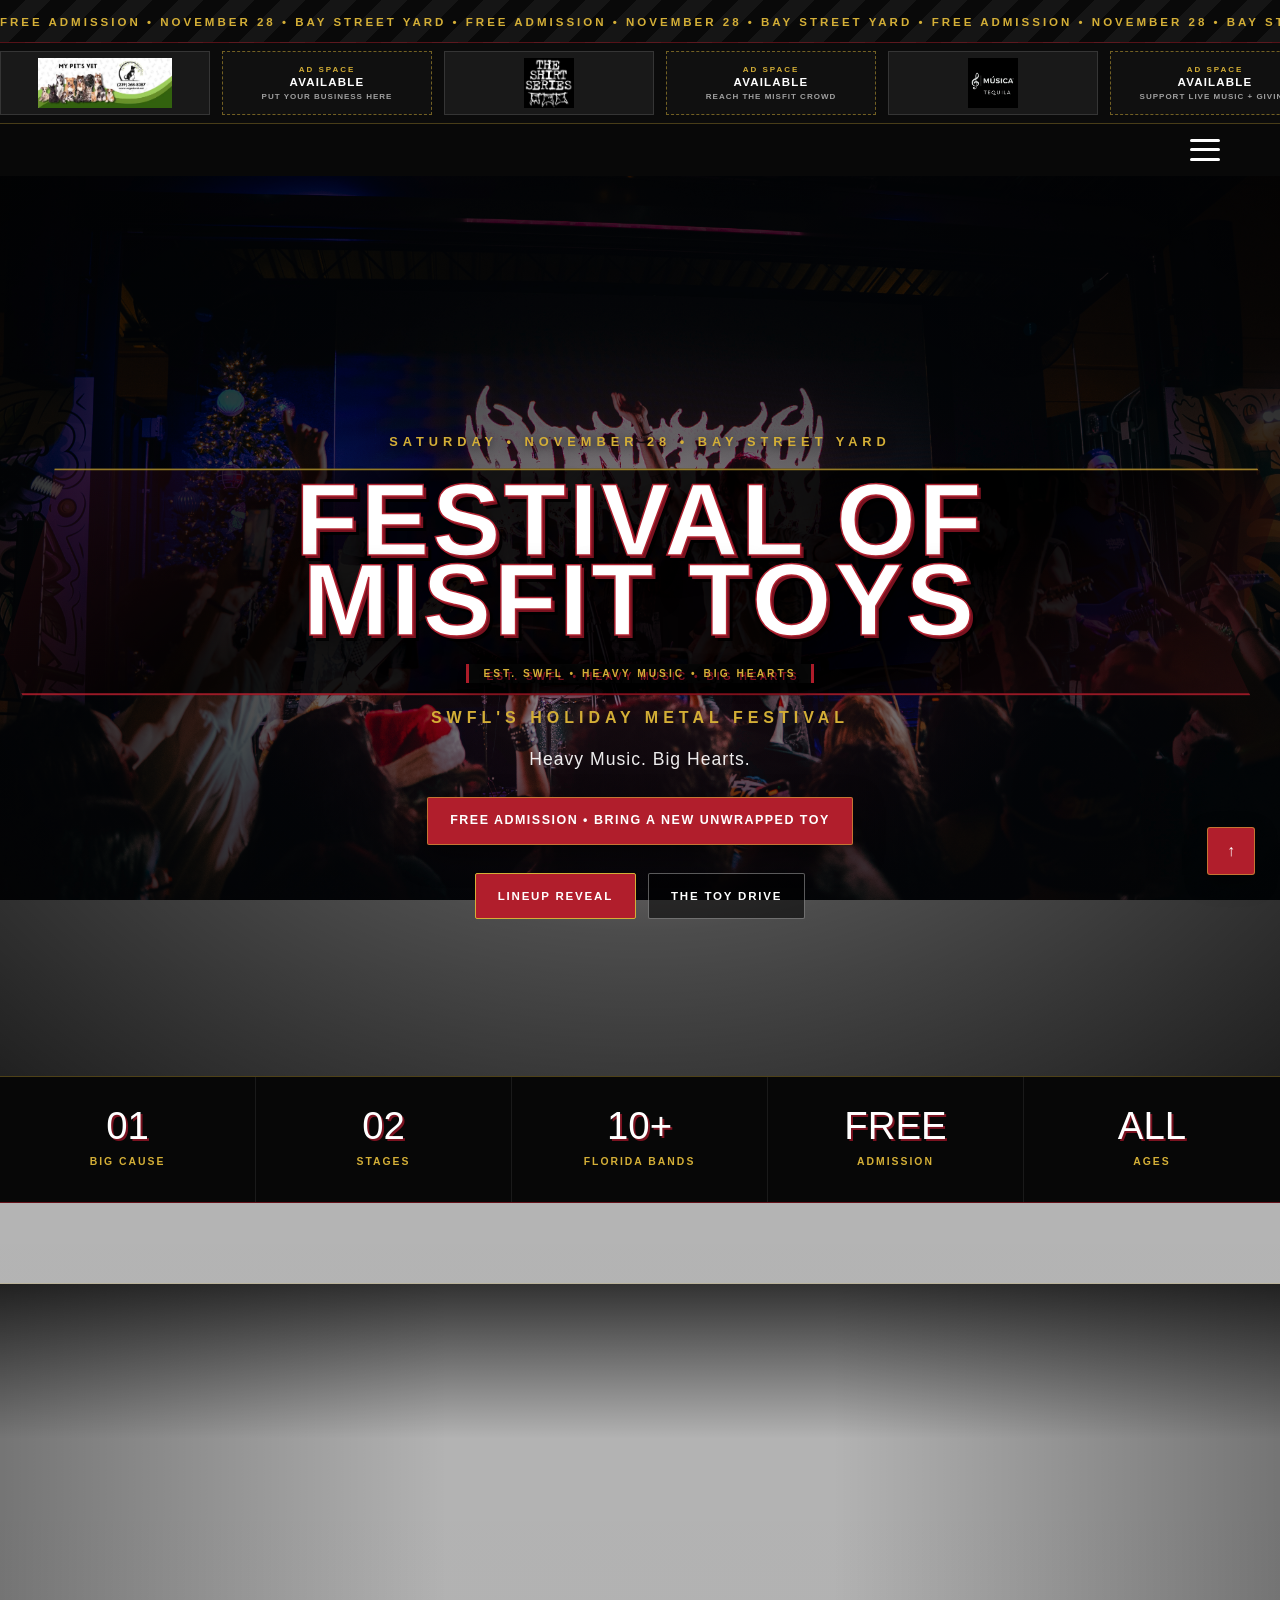
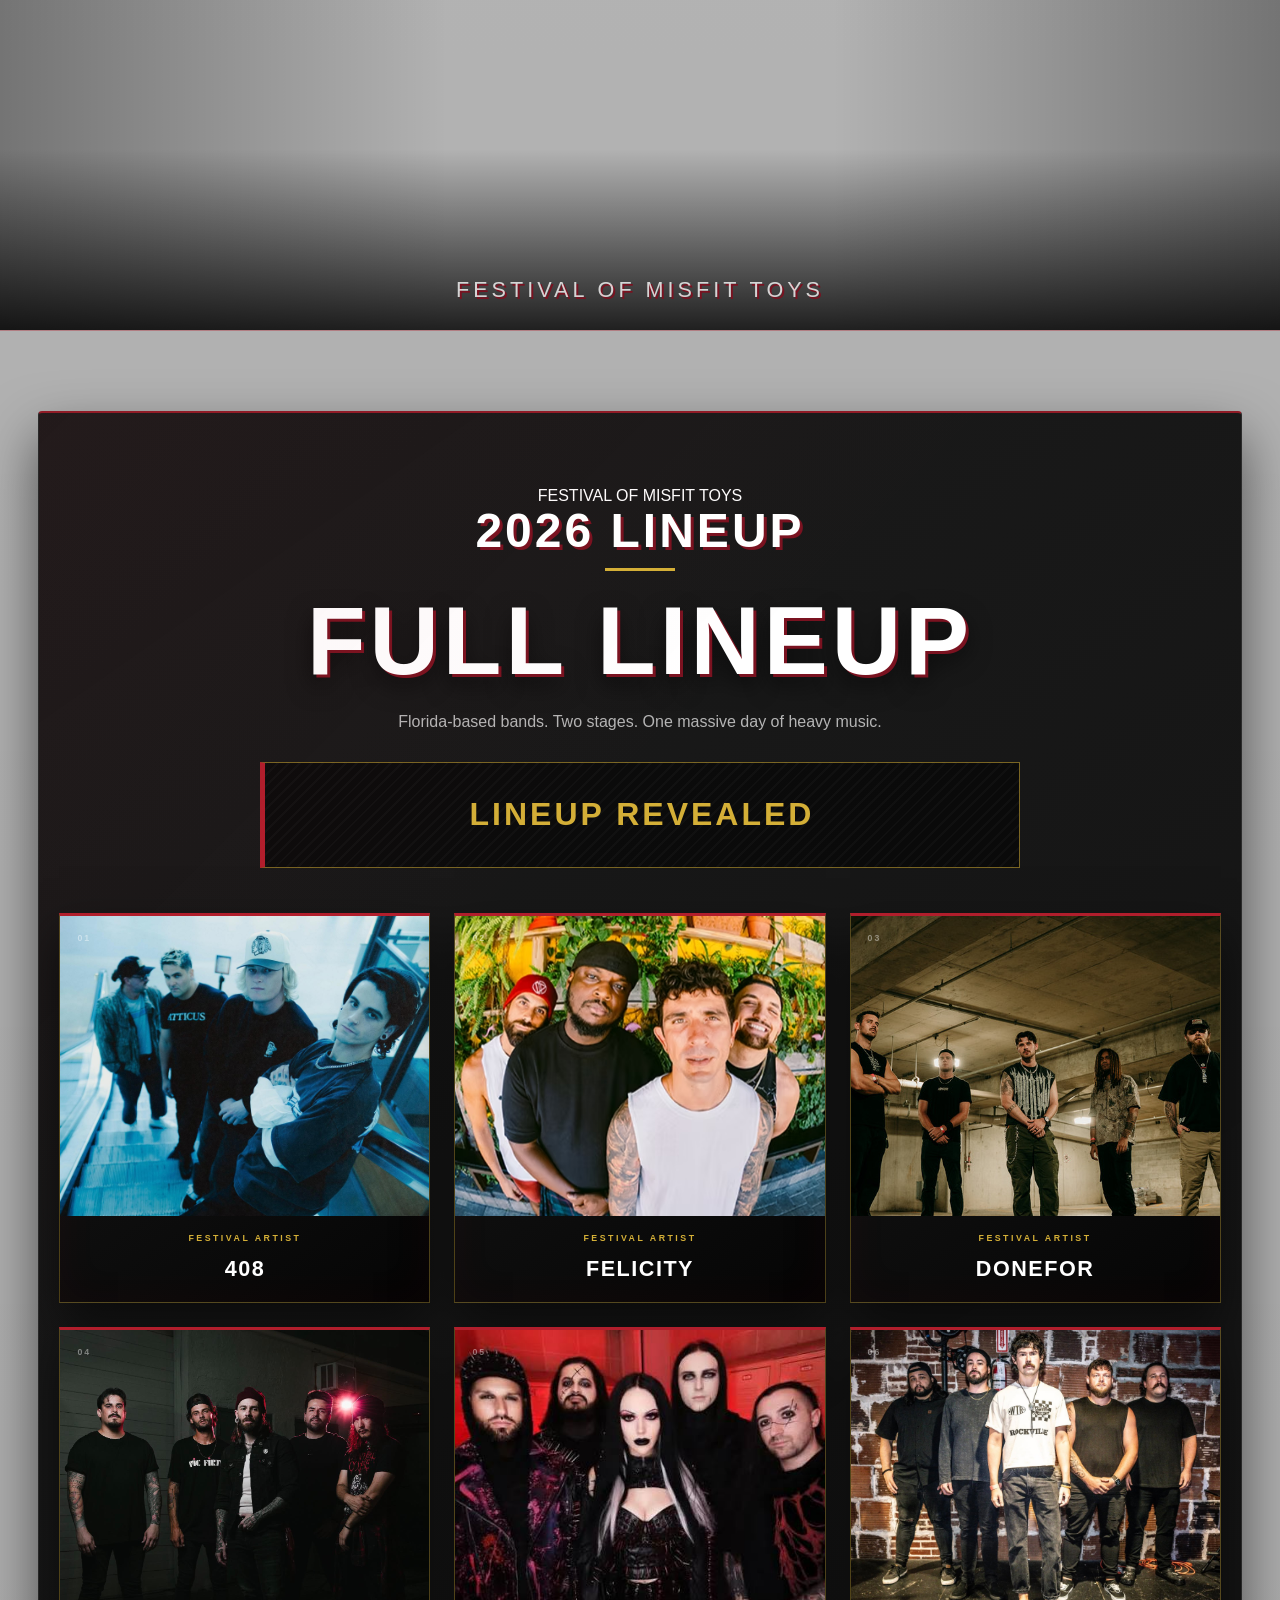
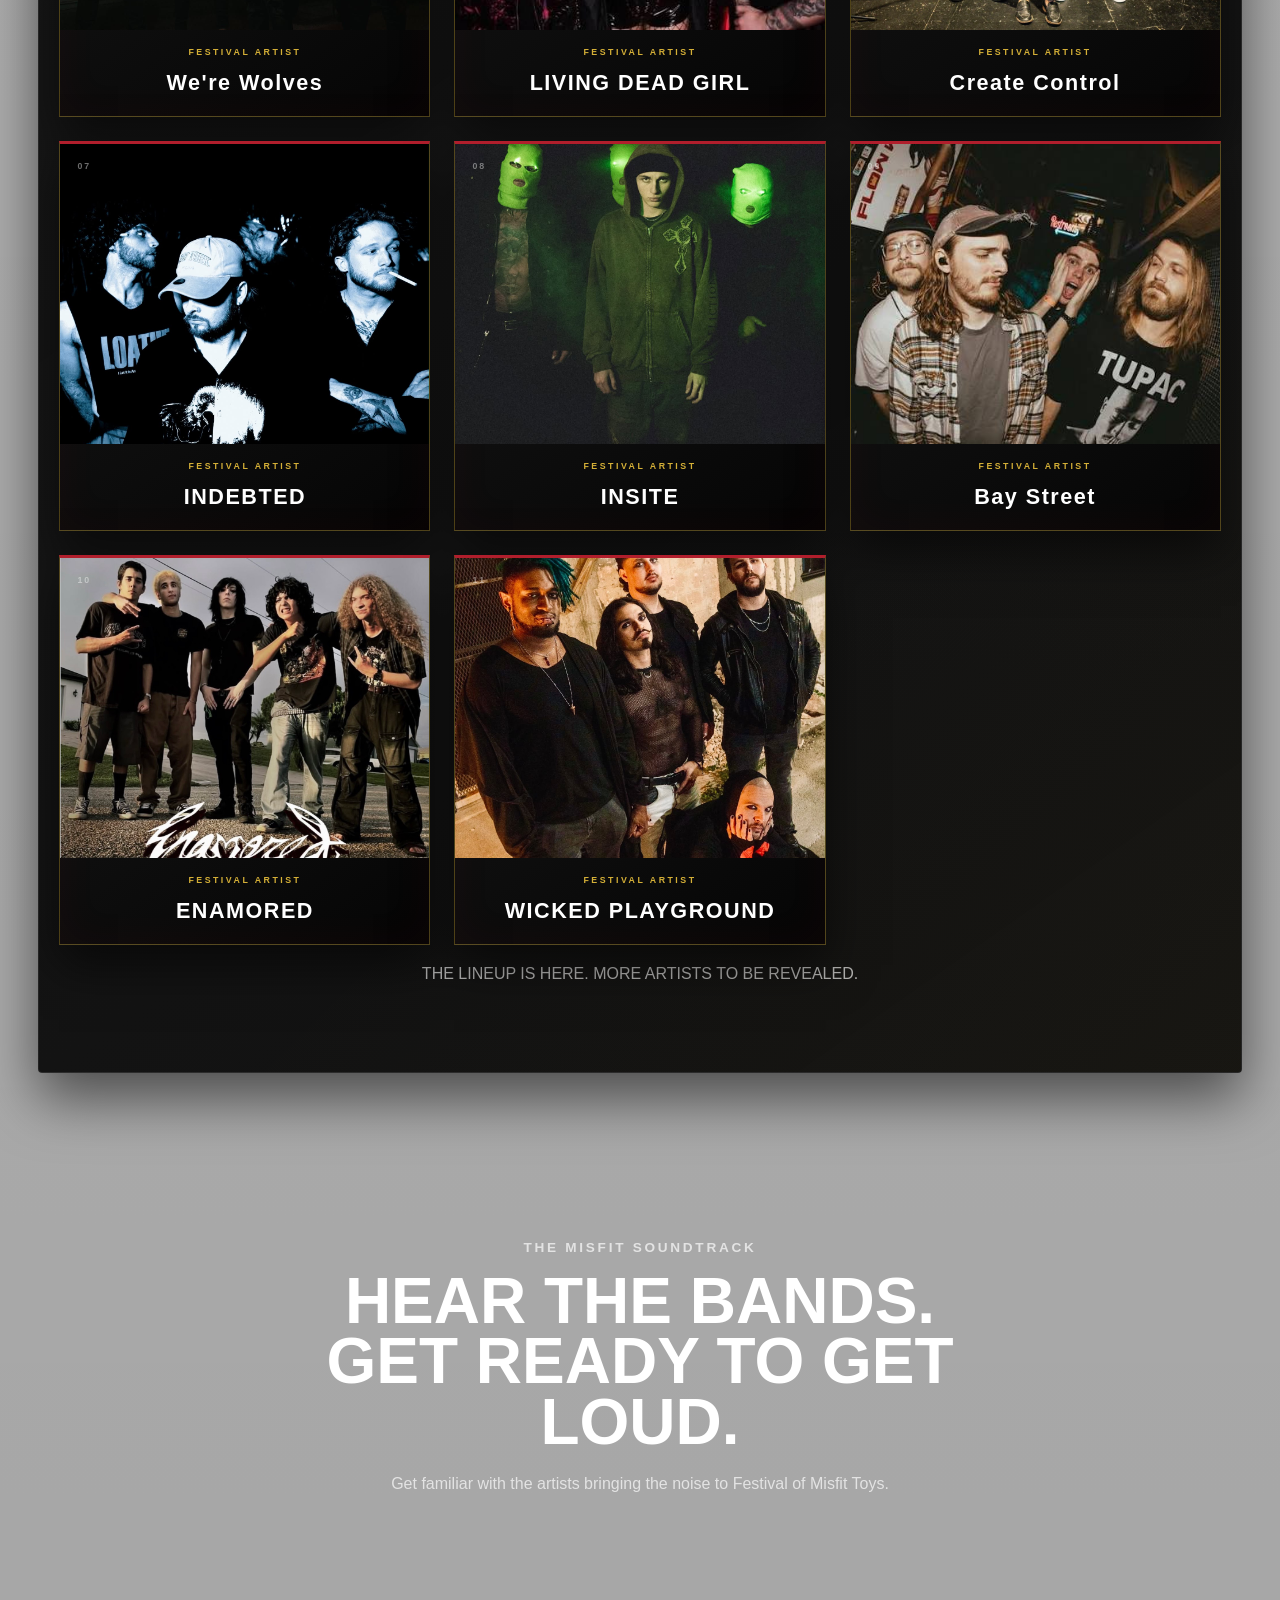
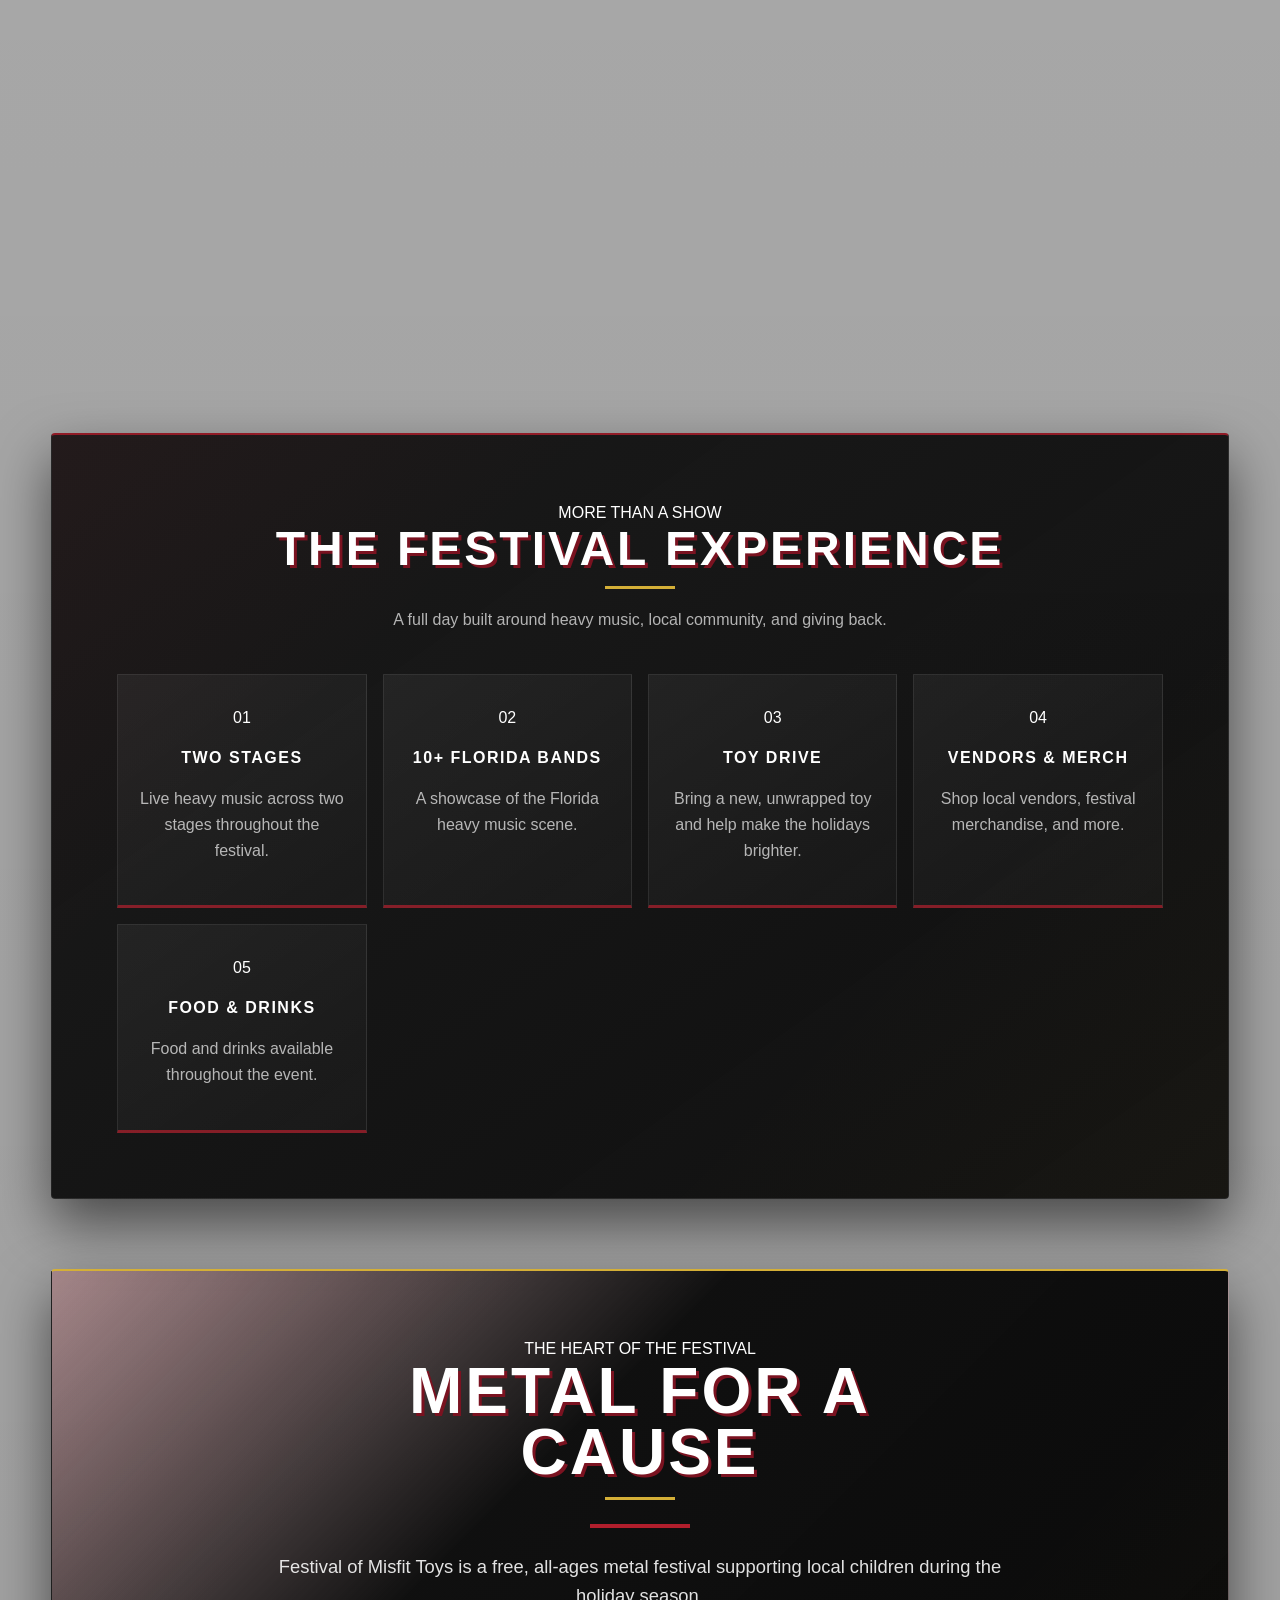
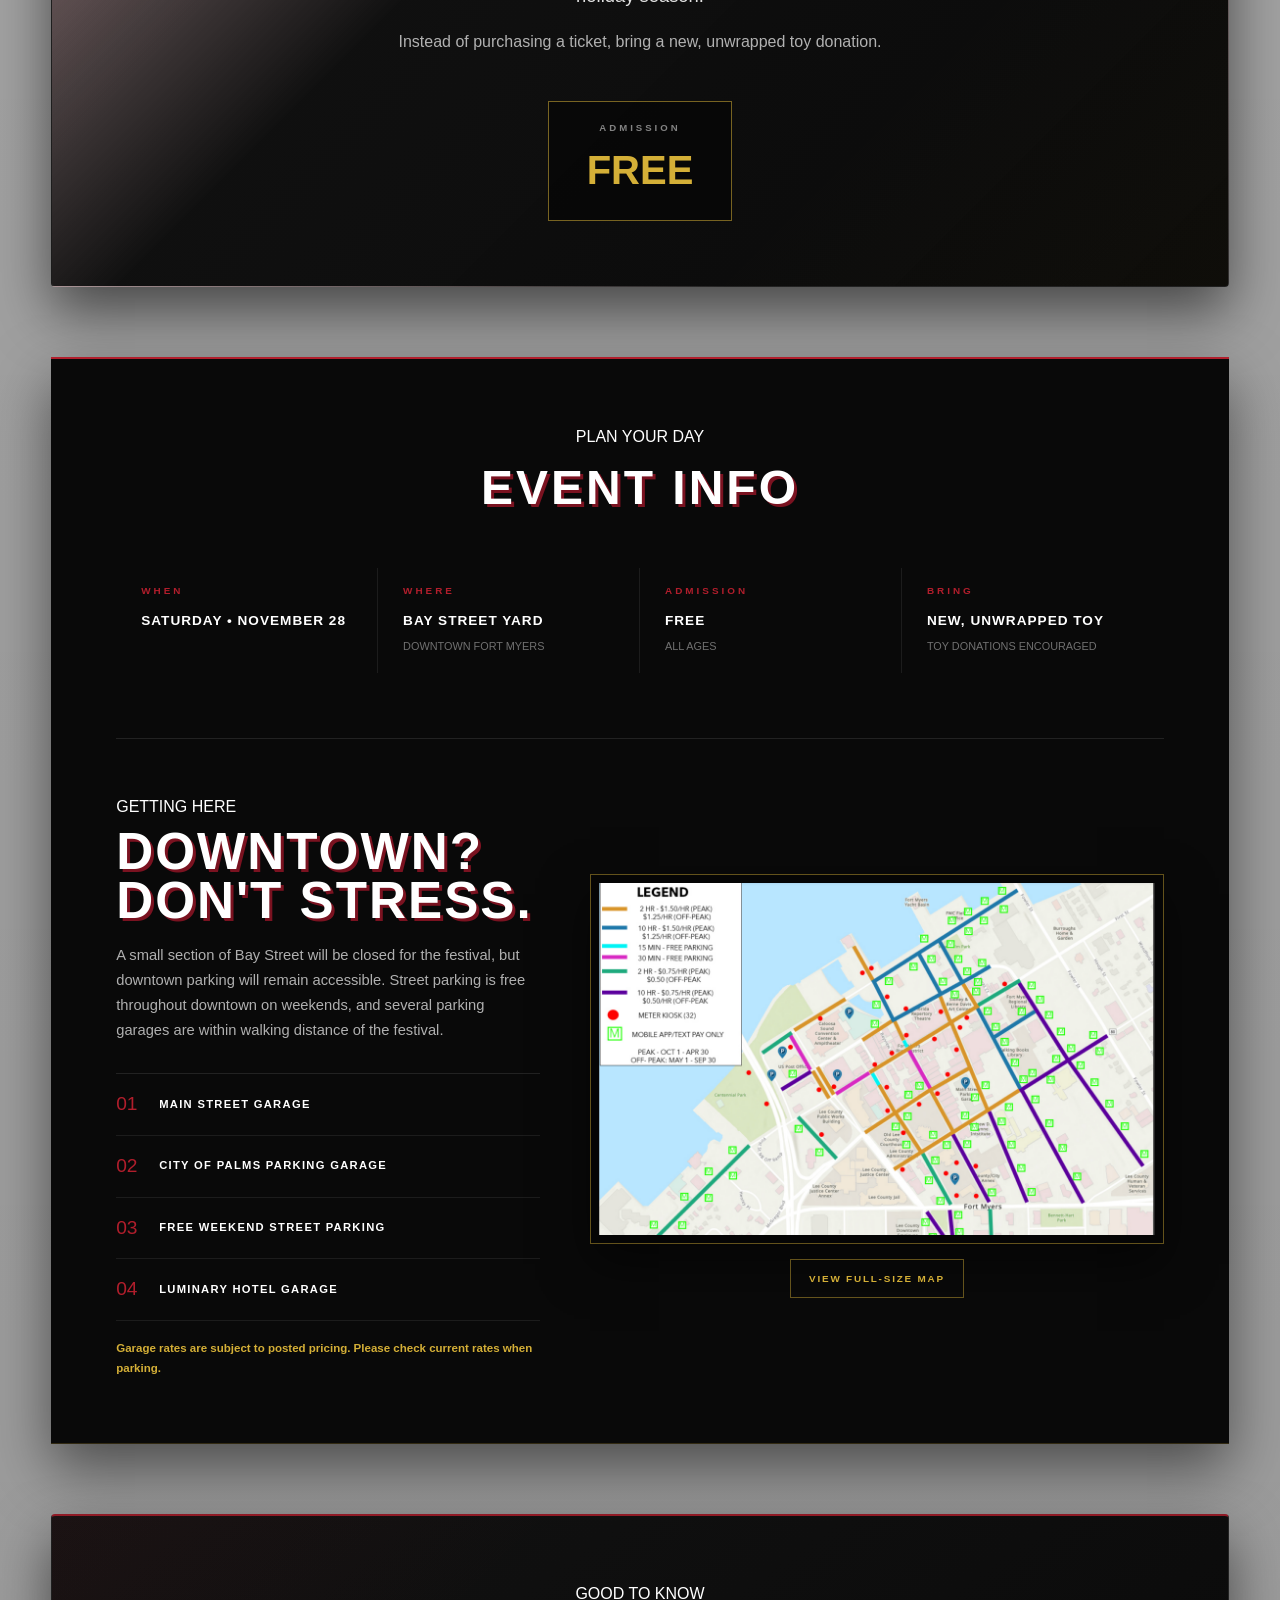
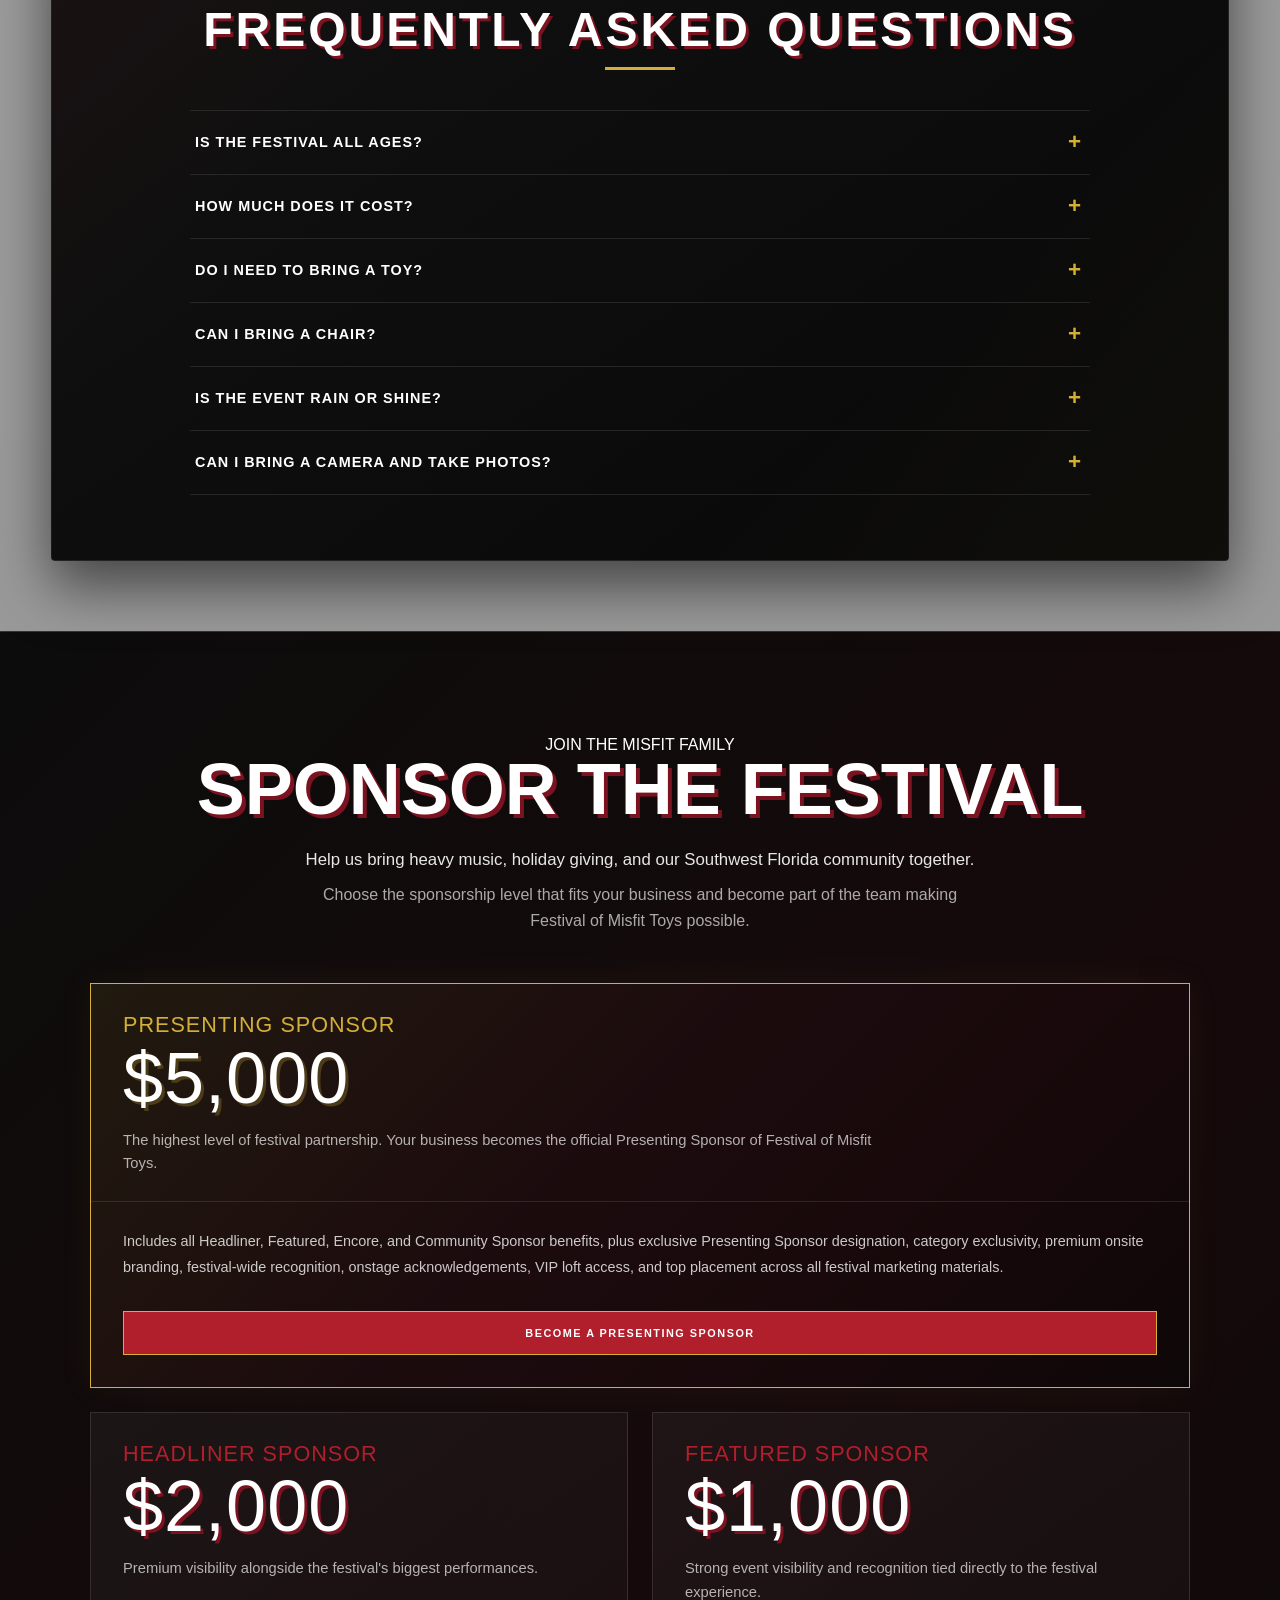
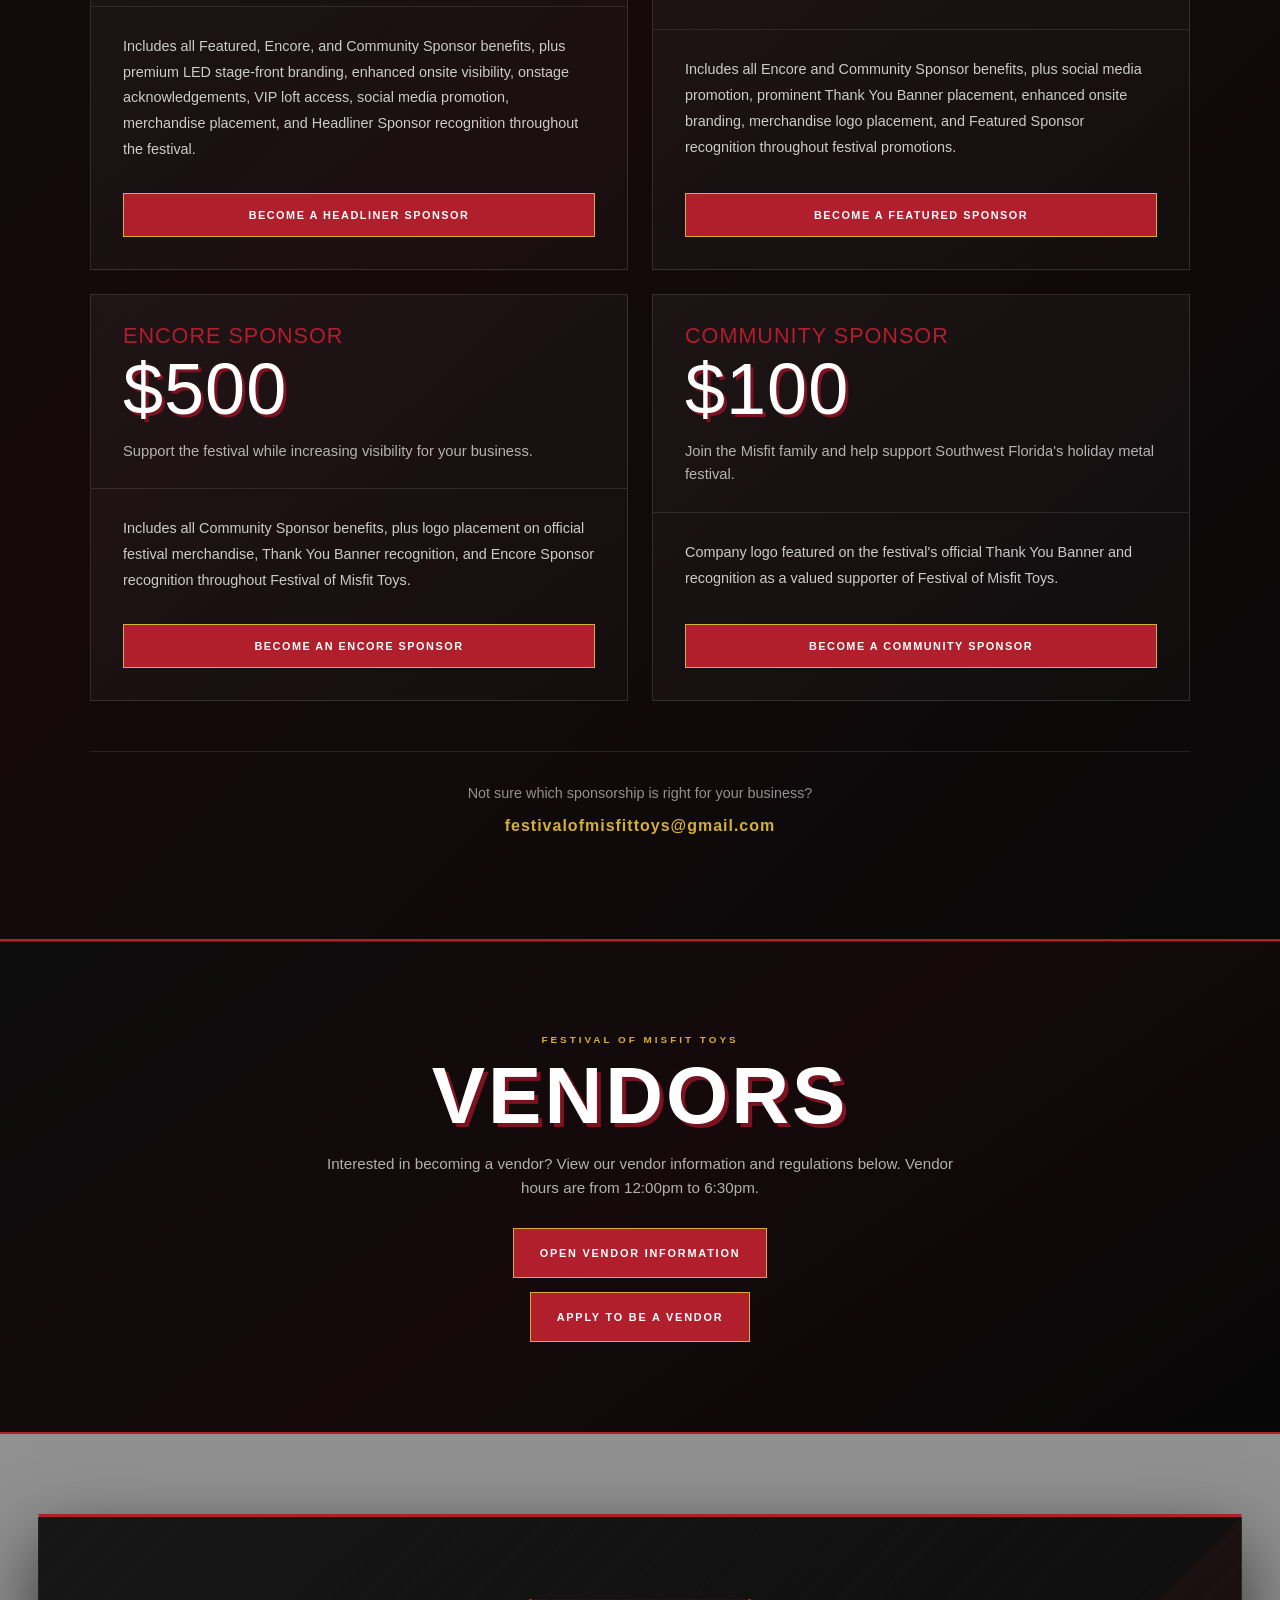
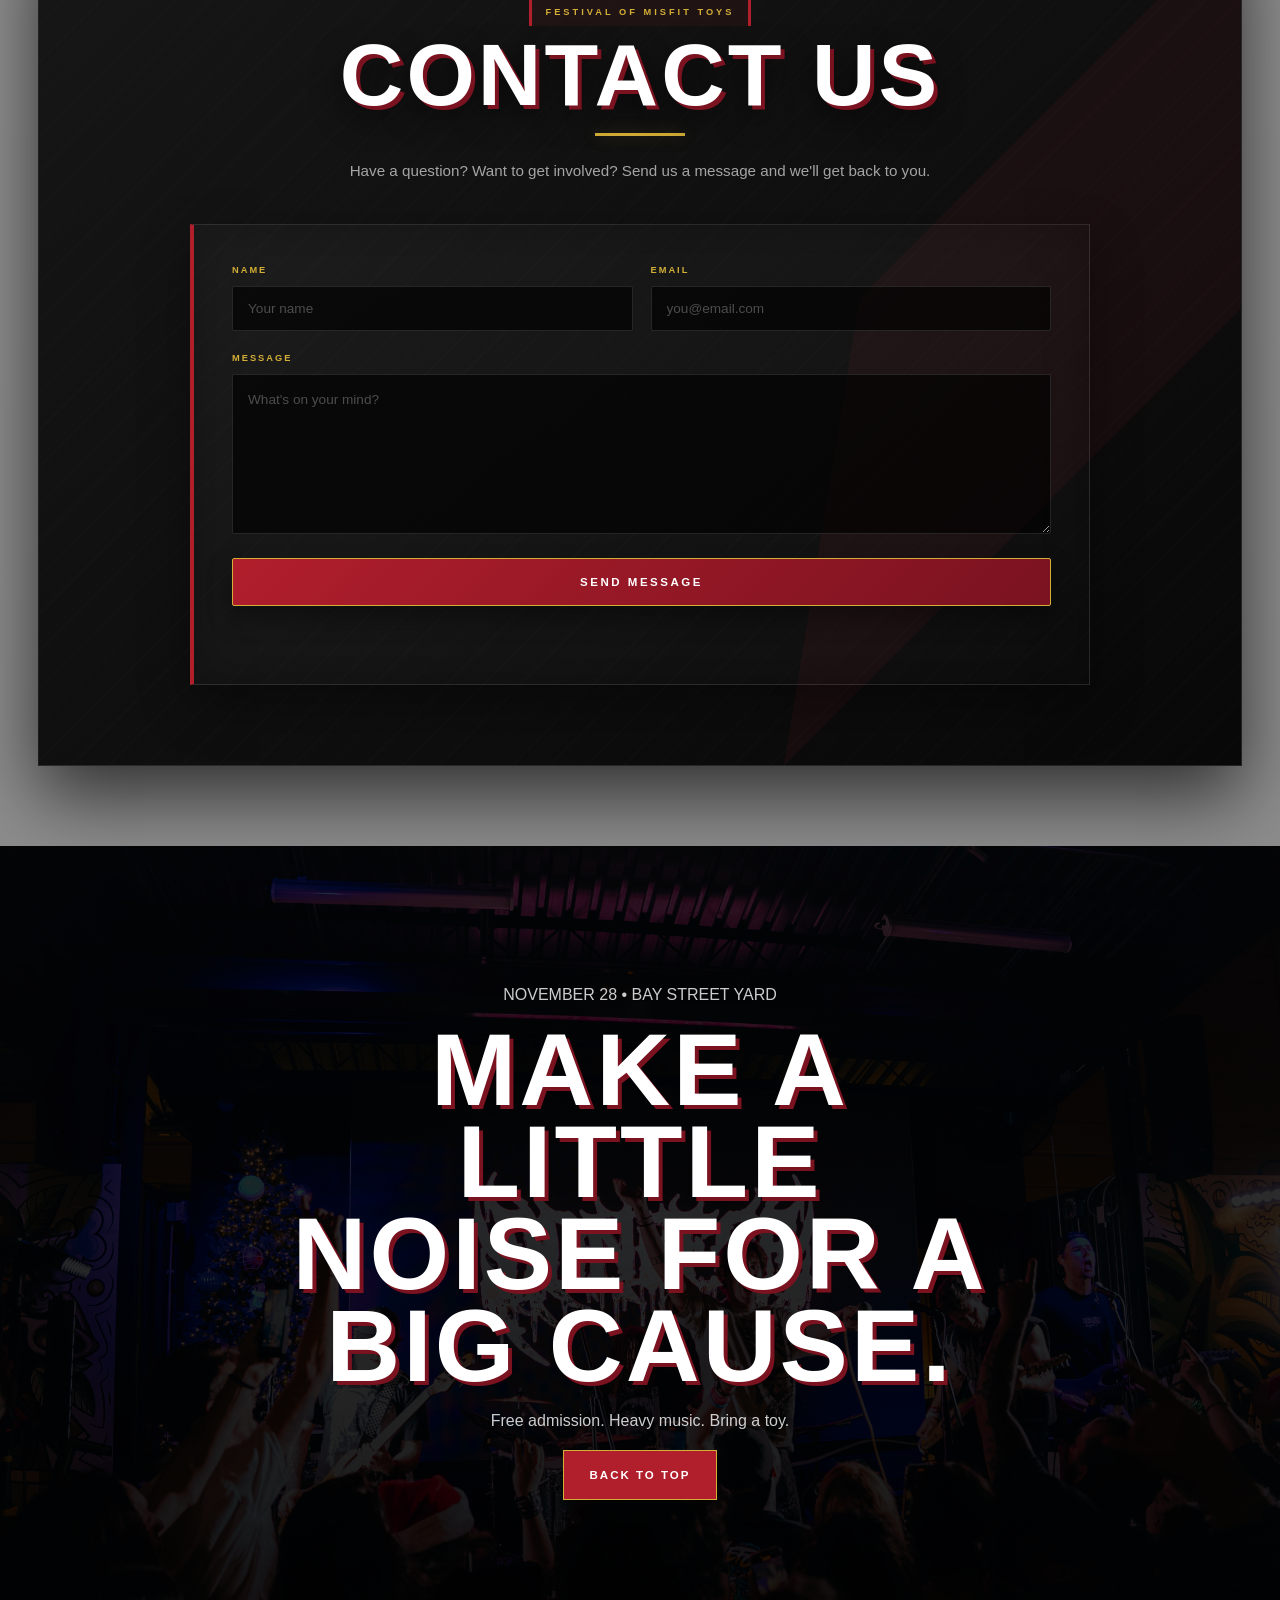
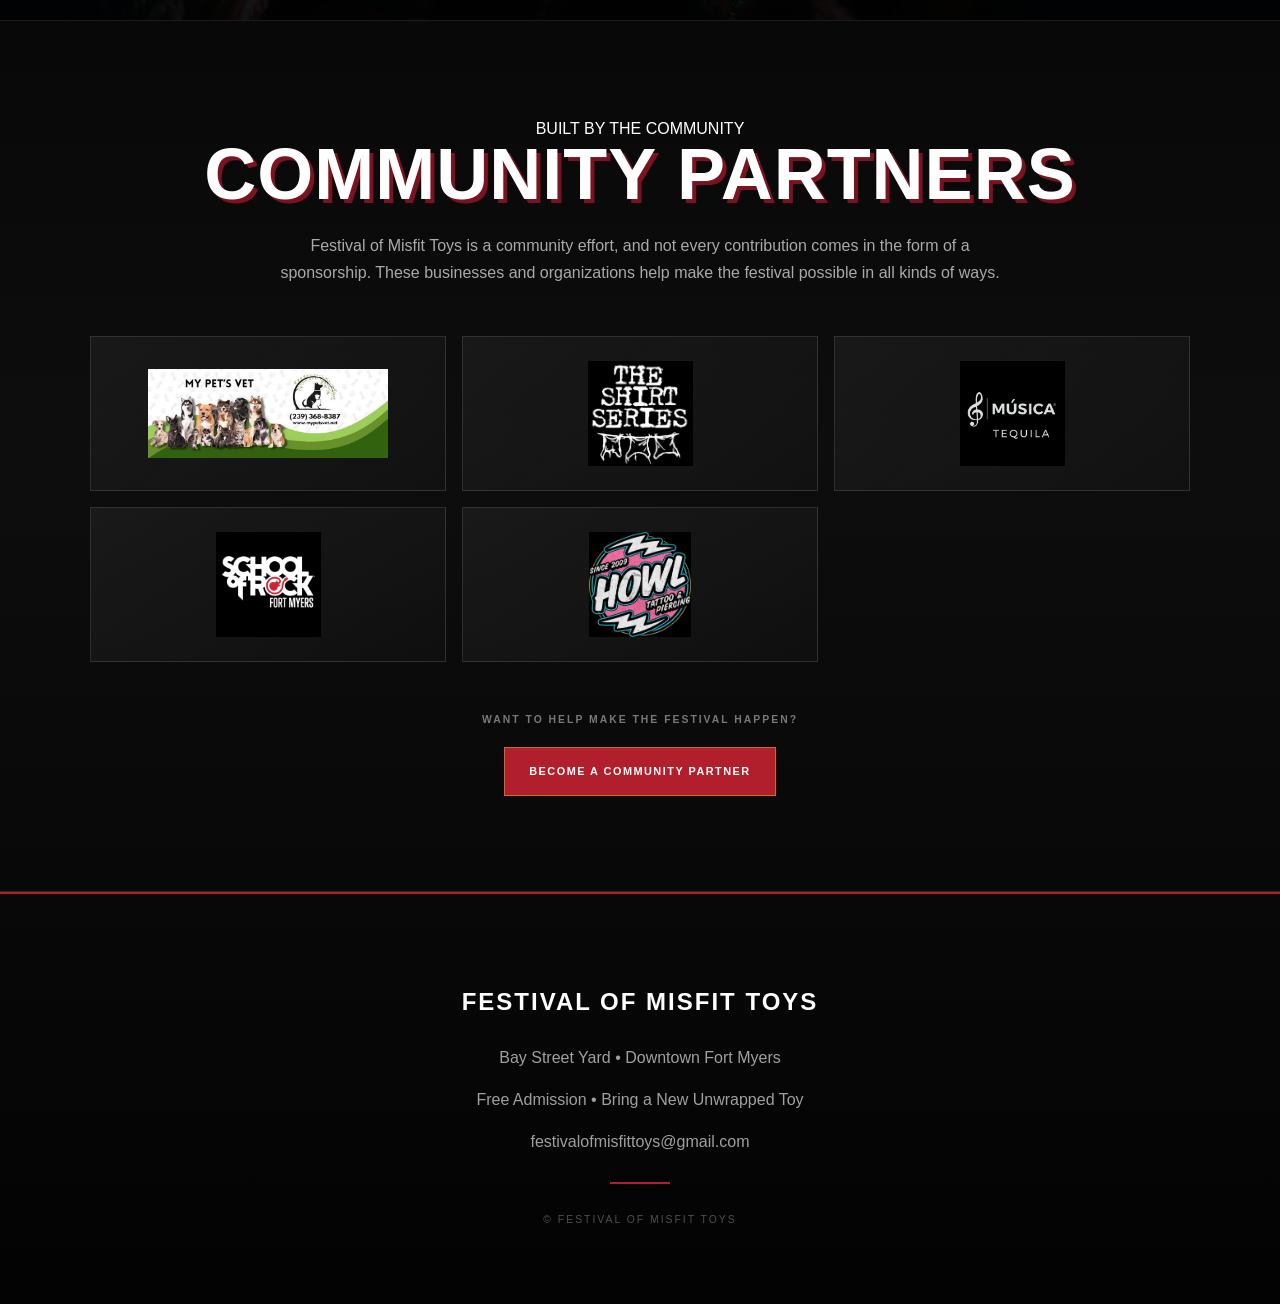
<file: index.html>
<!DOCTYPE html>
<html lang="en">

<head>
    <meta charset="UTF-8">
    <meta name="viewport" content="width=device-width, initial-scale=1.0">

    <meta name="description"
        content="Festival of Misfit Toys — SWFL's holiday metal festival. Free admission, live Florida bands, vendors, food, and a holiday toy drive.">
    <meta name="theme-color" content="#080808">

    <title>Festival of Misfit Toys | SWFL's Holiday Metal Festival</title>

    <!-- Social Media / Link Preview -->
    <meta property="og:title" content="Festival of Misfit Toys | SWFL's Holiday Metal Festival">
    <meta property="og:description" content="SWFL'S HOLIDAY METAL FESTIVAL • NOVEMBER 28 • BAY STREET YARD • FREE ADMISSION">
    <meta property="og:image" content="https://festivalofmisfittoys.github.io/festival-of-misfit-toys/images/festivalcoverphoto.jpg">
    <meta property="og:url" content="https://festivalofmisfittoys.github.io/festival-of-misfit-toys/">
    <meta property="og:type" content="website">

    <!-- Twitter / X -->
    <meta name="twitter:card" content="summary_large_image">
    <meta name="twitter:title" content="Festival of Misfit Toys | SWFL's Holiday Metal Festival">
    <meta name="twitter:description" content="SWFL'S HOLIDAY METAL FESTIVAL • NOVEMBER 28 • BAY STREET YARD • FREE ADMISSION">
    <meta name="twitter:image" content="https://festivalofmisfittoys.github.io/festival-of-misfit-toys/images/festivalcoverphoto.jpg">

    <link rel="stylesheet" href="css/style.css">
</head>

<body>

    <!-- ==================================
         HEADER
    ================================== -->

    <header>

<div class="ticker-wrap">
    <div class="ticker">
        FREE ADMISSION • NOVEMBER 28 • BAY STREET YARD • FREE ADMISSION • NOVEMBER 28 • BAY STREET YARD • FREE ADMISSION • NOVEMBER 28 • BAY STREET YARD •
    </div>
</div>
        
<!-- ==================================
     FESTIVAL AD / PARTNER RAIL
================================== -->

<div class="festival-ad-rail">
    <div class="festival-ad-track" id="festivalAdTrack"></div>
</div>
<nav class="site-nav">

            <div class="nav-inner">

                <button
                    class="nav-toggle"
                    id="nav-toggle"
                    type="button"
                    aria-label="Open navigation"
                    aria-expanded="false"
                    aria-controls="nav-menu">

                    <span></span>
                    <span></span>
                    <span></span>

                </button>

                <div class="nav-menu" id="nav-menu">

                    <a href="#lineup">LINEUP</a>
                   
                    <a href="#spotify">PLAYLIST</a>

                    <a href="#experience">EXPERIENCE</a>

                    <a href="#info">EVENT INFO</a>

                    <a href="#vendors">VENDORS</a>

                    <a href="#sponsors">SPONSORS</a>

                    <a href="#contact">CONTACT</a>

                </div>

            </div>

        </nav>

    </header>


    <main>

        <!-- ==================================
             HERO
        ================================== -->

        <section class="hero" id="top">

            <div class="hero-overlay">

                <p class="hero-date">
                    SATURDAY • NOVEMBER 28 • BAY STREET YARD
                </p>

                <h1>
                    FESTIVAL OF<br>
                    MISFIT TOYS
                </h1>

                <p class="hero-tagline">
                    SWFL'S HOLIDAY METAL FESTIVAL
                </p>

                <p class="hero-subtitle">
                    Heavy Music. Big Hearts.
                </p>

                <p class="hero-highlight">
                    FREE ADMISSION • BRING A NEW UNWRAPPED TOY
                </p>

                <div class="hero-actions">

                    <a class="hero-button hero-button-primary" href="#lineup">
                        LINEUP REVEAL
                    </a>

                    <a class="hero-button hero-button-secondary" href="#toydrive">
                        THE TOY DRIVE
                    </a>

                </div>

            </div>

        </section>


        <!-- ==================================
             FESTIVAL STATS
        ================================== -->

        <section class="festival-stats" aria-label="Festival highlights">

            <div class="stat">
                <span class="stat-number">01</span>
                <span class="stat-label">BIG CAUSE</span>
            </div>

            <div class="stat">
                <span class="stat-number">02</span>
                <span class="stat-label">STAGES</span>
            </div>

            <div class="stat">
                <span class="stat-number">10+</span>
                <span class="stat-label">FLORIDA BANDS</span>
            </div>

            <div class="stat">
                <span class="stat-number">FREE</span>
                <span class="stat-label">ADMISSION</span>
            </div>

            <div class="stat">
                <span class="stat-number">ALL</span>
                <span class="stat-label">AGES</span>
            </div>

        </section>


        <!-- ==================================
             VIDEO
        ================================== -->

        <section class="video-section" aria-label="Festival video">

            <video
                class="festival-video"
                autoplay
                muted
                loop
                playsinline
                preload="metadata">

                <source src="videos/FOMTVideo.mp4" type="video/mp4">

            </video>

        </section>


<!-- ==================================
     LINEUP REVEAL
================================== -->

<section id="lineup" class="announcement lineup-section">

    <div class="section-kicker">
    FESTIVAL OF MISFIT TOYS
    </div>

    <h2>2026 LINEUP</h2>

    <p class="reveal-date">
        FULL LINEUP
    </p>

    <p class="section-lead">
        Florida-based bands. Two stages. One massive day of heavy music.
    </p>

    <div class="countdown-box">

        <div id="countdown">
            Loading Countdown...
        </div>
    </div>


    <!-- MYSTERY ARTIST CARDS -->

    <div class="artist-grid">

        <!-- ARTIST 01 -->

        <article class="artist-card" tabindex="0">

            <div class="artist-card-inner">

                <div class="artist-card-front">

                    <div class="artist-image mystery-image">
                        <span class="artist-number">01</span>
                        <span class="mystery-symbol">?</span>
                    </div>

                    <div class="artist-front-info">
                        <span class="artist-status">
                            ARTIST REVEAL
                        </span>

                        <h3>
                            COMING SOON
                        </h3>
                    </div>

                </div>


                <div class="artist-card-back">

                    <span class="artist-number">
                        01
                    </span>

                    <h3>
                        ARTIST REVEAL
                    </h3>

                    <p>
                        This artist is currently locked away.
                    </p>

                    <div class="artist-socials">

                        <button type="button" disabled>
                            INSTAGRAM
                        </button>

                        <button type="button" disabled>
                            WEBSITE
                        </button>

                        <button type="button" disabled>
                            SPOTIFY
                        </button>

                    </div>

                    <button
                        type="button"
                        class="learn-more-btn"
                        data-artist="01">

                        LEARN MORE

                    </button>

                </div>

            </div>

        </article>


        <!-- ARTIST 02 -->

        <article class="artist-card" tabindex="0">

            <div class="artist-card-inner">

                <div class="artist-card-front">

                    <div class="artist-image mystery-image">
                        <span class="artist-number">02</span>
                        <span class="mystery-symbol">?</span>
                    </div>

                    <div class="artist-front-info">
                        <span class="artist-status">
                            ARTIST REVEAL
                        </span>

                        <h3>
                            COMING SEPTEMBER 8
                        </h3>
                    </div>

                </div>

                <div class="artist-card-back">

                    <span class="artist-number">02</span>

                    <h3>ARTIST REVEAL</h3>

                    <p>
                        This artist is currently locked away.
                    </p>

                    <div class="artist-socials">
                        <button type="button" disabled>INSTAGRAM</button>
                        <button type="button" disabled>WEBSITE</button>
                        <button type="button" disabled>SPOTIFY</button>
                    </div>

                    <button
                        type="button"
                        class="learn-more-btn"
                        data-artist="02">

                        LEARN MORE

                    </button>

                </div>

            </div>

        </article>


        <!-- ARTIST 03 -->

        <article class="artist-card" tabindex="0">

            <div class="artist-card-inner">

                <div class="artist-card-front">

                    <div class="artist-image mystery-image">
                        <span class="artist-number">03</span>
                        <span class="mystery-symbol">?</span>
                    </div>

                    <div class="artist-front-info">
                        <span class="artist-status">ARTIST REVEAL</span>
                        <h3>COMING SEPTEMBER 21</h3>
                    </div>

                </div>

                <div class="artist-card-back">

                    <span class="artist-number">03</span>

                    <h3>ARTIST REVEAL</h3>

                    <p>
                        This artist is currently locked away.
                    </p>

                    <div class="artist-socials">
                        <button type="button" disabled>INSTAGRAM</button>
                        <button type="button" disabled>WEBSITE</button>
                        <button type="button" disabled>SPOTIFY</button>
                    </div>

                    <button
                        type="button"
                        class="learn-more-btn"
                        data-artist="03">

                        LEARN MORE

                    </button>

                </div>

            </div>

        </article>


        <!-- ARTIST 04 -->

        <article class="artist-card" tabindex="0">

            <div class="artist-card-inner">

                <div class="artist-card-front">

                    <div class="artist-image mystery-image">
                        <span class="artist-number">04</span>
                        <span class="mystery-symbol">?</span>
                    </div>

                    <div class="artist-front-info">
                        <span class="artist-status">ARTIST REVEAL</span>
                        <h3>COMING SEPTEMBER 8</h3>
                    </div>

                </div>

                <div class="artist-card-back">

                    <span class="artist-number">04</span>

                    <h3>ARTIST REVEAL</h3>

                    <p>
                        This artist is currently locked away.
                    </p>

                    <div class="artist-socials">
                        <button type="button" disabled>INSTAGRAM</button>
                        <button type="button" disabled>WEBSITE</button>
                        <button type="button" disabled>SPOTIFY</button>
                    </div>

                    <button
                        type="button"
                        class="learn-more-btn"
                        data-artist="04">

                        LEARN MORE

                    </button>

                </div>

            </div>

        </article>


        <!-- ARTIST 05 -->

        <article class="artist-card" tabindex="0">

            <div class="artist-card-inner">

                <div class="artist-card-front">

                    <div class="artist-image mystery-image">
                        <span class="artist-number">05</span>
                        <span class="mystery-symbol">?</span>
                    </div>

                    <div class="artist-front-info">
                        <span class="artist-status">ARTIST REVEAL</span>
                        <h3>COMING SEPTEMBER 8</h3>
                    </div>

                </div>

                <div class="artist-card-back">

                    <span class="artist-number">05</span>

                    <h3>ARTIST REVEAL</h3>

                    <p>
                        This artist is currently locked away.
                    </p>

                    <div class="artist-socials">
                        <button type="button" disabled>INSTAGRAM</button>
                        <button type="button" disabled>WEBSITE</button>
                        <button type="button" disabled>SPOTIFY</button>
                    </div>

                    <button
                        type="button"
                        class="learn-more-btn"
                        data-artist="05">

                        LEARN MORE

                    </button>

                </div>

            </div>

        </article>


        <!-- ARTIST 06 -->

        <article class="artist-card" tabindex="0">

            <div class="artist-card-inner">

                <div class="artist-card-front">

                    <div class="artist-image mystery-image">
                        <span class="artist-number">06</span>
                        <span class="mystery-symbol">?</span>
                    </div>

                    <div class="artist-front-info">
                        <span class="artist-status">ARTIST REVEAL</span>
                        <h3>COMING SEPTEMBER 8</h3>
                    </div>

                </div>

                <div class="artist-card-back">

                    <span class="artist-number">06</span>

                    <h3>ARTIST REVEAL</h3>

                    <p>
                        This artist is currently locked away.
                    </p>

                    <div class="artist-socials">
                        <button type="button" disabled>INSTAGRAM</button>
                        <button type="button" disabled>WEBSITE</button>
                        <button type="button" disabled>SPOTIFY</button>
                    </div>

                    <button
                        type="button"
                        class="learn-more-btn"
                        data-artist="06">

                        LEARN MORE

                    </button>

                </div>

            </div>

        </article>


        <!-- ARTIST 07 -->

        <article class="artist-card" tabindex="0">

            <div class="artist-card-inner">

                <div class="artist-card-front">

                    <div class="artist-image mystery-image">
                        <span class="artist-number">07</span>
                        <span class="mystery-symbol">?</span>
                    </div>

                    <div class="artist-front-info">
                        <span class="artist-status">ARTIST REVEAL</span>
                        <h3>COMING SEPTEMBER 21</h3>
                    </div>

                </div>

                <div class="artist-card-back">

                    <span class="artist-number">07</span>

                    <h3>ARTIST REVEAL</h3>

                    <p>
                        This artist is currently locked away.
                    </p>

                    <div class="artist-socials">
                        <button type="button" disabled>INSTAGRAM</button>
                        <button type="button" disabled>WEBSITE</button>
                        <button type="button" disabled>SPOTIFY</button>
                    </div>

                    <button
                        type="button"
                        class="learn-more-btn"
                        data-artist="07">

                        LEARN MORE

                    </button>

                </div>

            </div>

        </article>


        <!-- ARTIST 08 -->

        <article class="artist-card" tabindex="0">

            <div class="artist-card-inner">

                <div class="artist-card-front">

                    <div class="artist-image mystery-image">
                        <span class="artist-number">08</span>
                        <span class="mystery-symbol">?</span>
                    </div>

                    <div class="artist-front-info">
                        <span class="artist-status">ARTIST REVEAL</span>
                        <h3>COMING SEPTEMBER 21</h3>
                    </div>

                </div>

                <div class="artist-card-back">

                    <span class="artist-number">08</span>

                    <h3>ARTIST REVEAL</h3>

                    <p>
                        This artist is currently locked away.
                    </p>

                    <div class="artist-socials">
                        <button type="button" disabled>INSTAGRAM</button>
                        <button type="button" disabled>WEBSITE</button>
                        <button type="button" disabled>SPOTIFY</button>
                    </div>

                    <button
                        type="button"
                        class="learn-more-btn"
                        data-artist="08">

                        LEARN MORE

                    </button>

                </div>

            </div>

        </article>


        <!-- ARTIST 09 -->

        <article class="artist-card" tabindex="0">

            <div class="artist-card-inner">

                <div class="artist-card-front">

                    <div class="artist-image mystery-image">
                        <span class="artist-number">09</span>
                        <span class="mystery-symbol">?</span>
                    </div>

                    <div class="artist-front-info">
                        <span class="artist-status">ARTIST REVEAL</span>
                        <h3>COMING SEPTEMBER 21</h3>
                    </div>

                </div>

                <div class="artist-card-back">

                    <span class="artist-number">09</span>

                    <h3>ARTIST REVEAL</h3>

                    <p>
                        This artist is currently locked away.
                    </p>

                    <div class="artist-socials">
                        <button type="button" disabled>INSTAGRAM</button>
                        <button type="button" disabled>WEBSITE</button>
                        <button type="button" disabled>SPOTIFY</button>
                    </div>

                    <button
                        type="button"
                        class="learn-more-btn"
                        data-artist="09">

                        LEARN MORE

                    </button>

                </div>

            </div>

        </article>
        <article class="artist-card" tabindex="0">
  <div class="artist-card-inner">

    <div class="artist-card-front">

      <div class="artist-image mystery-image">
        <span class="artist-number">10</span>
        <span class="mystery-symbol">?</span>
      </div>

      <div class="artist-front-info">
        <span class="artist-status">ARTIST REVEAL</span>
        <h3>COMING SEPTEMBER 21</h3>
      </div>

    </div>

    <div class="artist-card-back">

      <span class="artist-number">10</span>

      <h3>ARTIST REVEAL</h3>

      <p>
        This artist is currently locked away.
      </p>

      <div class="artist-socials">
        <button type="button" disabled>INSTAGRAM</button>
        <button type="button" disabled>WEBSITE</button>
        <button type="button" disabled>SPOTIFY</button>
      </div>

      <button
        type="button"
        class="learn-more-btn"
        data-artist="10"
        disabled
      >
        LEARN MORE
      </button>

    </div>

  </div>
</article>
<!-- ARTIST 11 -->

<article class="artist-card" tabindex="0">

    <div class="artist-card-inner">

        <div class="artist-card-front">

            <div class="artist-image mystery-image">
                <span class="artist-number">11</span>
                <span class="mystery-symbol">?</span>
            </div>

            <div class="artist-front-info">
                <span class="artist-status">ARTIST REVEAL</span>
                <h3>COMING SEPTEMBER 21</h3>
            </div>

        </div>

        <div class="artist-card-back">

            <span class="artist-number">11</span>

            <h3>ARTIST REVEAL</h3>

            <p>
                This artist is currently locked away.
            </p>

            <div class="artist-socials">
                <button type="button" disabled>INSTAGRAM</button>
                <button type="button" disabled>WEBSITE</button>
                <button type="button" disabled>SPOTIFY</button>
            </div>

            <button
                type="button"
                class="learn-more-btn"
                data-artist="11"
                disabled>

                LEARN MORE

            </button>

        </div>

    </div>

</article>
    </div>


    <p class="lineup-secret-note">
        THE ARTISTS ARE LOCKED AWAY. CHECK BACK SEPTEMBER 21.
    </p>

</section>
<!-- =========================================================
     MISFIT SOUNDTRACK
     ========================================================= -->

<section id="spotify" class="spotify-section">

    <div class="spotify-heading">
        <p class="spotify-eyebrow">THE MISFIT SOUNDTRACK</p>

        <h2>HEAR THE BANDS.<br>GET READY TO GET LOUD.</h2>

        <p>
            Get familiar with the artists bringing the noise to
            Festival of Misfit Toys.
        </p>
    </div>

    <div class="spotify-player">
        <iframe
            data-testid="embed-iframe"
            style="border-radius:12px"
            src="https://open.spotify.com/embed/playlist/0FuAch2w33dKvfGmC9yCgK?utm_source=generator&theme=0&si=5faab51a87b249a2"
            width="100%"
            height="352"
            frameBorder="0"
            allowfullscreen=""
            allow="autoplay; clipboard-write; encrypted-media; fullscreen; picture-in-picture"
            loading="lazy">
        </iframe>
    </div>

</section>
<!-- ==================================
     ARTIST BIO MODAL
================================== -->

<div
    id="artist-modal"
    class="artist-modal"
    aria-hidden="true">

    <div
        class="artist-modal-overlay"
        data-close-modal>
    </div>

    <div
        class="artist-modal-content"
        role="dialog"
        aria-modal="true"
        aria-labelledby="artist-modal-title">

        <button
            type="button"
            class="artist-modal-close"
            aria-label="Close artist information"
            data-close-modal>

            ×

        </button>

        <div class="artist-modal-image mystery-image">
            <span>?</span>
        </div>

        <div class="artist-modal-body">

            <span class="artist-modal-kicker">
                ARTIST REVEAL
            </span>

            <h2 id="artist-modal-title">
                COMING SEPTEMBER 21
            </h2>

            <p id="artist-modal-bio">
                This artist's bio will appear here when the official lineup is revealed.
            </p>

            <div class="artist-modal-links">

                <button type="button" disabled>
                    INSTAGRAM
                </button>

                <button type="button" disabled>
                    WEBSITE
                </button>

                <button type="button" disabled>
                    SPOTIFY
                </button>

            </div>

        </div>

    </div>

</div>


        <!-- ==================================
             FESTIVAL EXPERIENCE
        ================================== -->

        <section id="experience" class="event-info">

            <div class="section-kicker">
                MORE THAN A SHOW
            </div>

            <h2>THE FESTIVAL EXPERIENCE</h2>

            <p class="section-lead">
                A full day built around heavy music, local community, and giving back.
            </p>

            <div class="info-grid">

                <article class="info-item">

                    <span class="card-number">
                        01
                    </span>

                    <h3>
                        TWO STAGES
                    </h3>

                    <p>
                        Live heavy music across two stages throughout the festival.
                    </p>

                </article>


                <article class="info-item">

                    <span class="card-number">
                        02
                    </span>

                    <h3>
                        10+ FLORIDA BANDS
                    </h3>

                    <p>
                        A showcase of the Florida heavy music scene.
                    </p>

                </article>


                <article class="info-item">

                    <span class="card-number">
                        03
                    </span>

                    <h3>
                        TOY DRIVE
                    </h3>

                    <p>
                        Bring a new, unwrapped toy and help make the holidays brighter.
                    </p>

                </article>


                <article class="info-item">

                    <span class="card-number">
                        04
                    </span>

                    <h3>
                        VENDORS &amp; MERCH
                    </h3>

                    <p>
                        Shop local vendors, festival merchandise, and more.
                    </p>

                </article>


                <article class="info-item">

                    <span class="card-number">
                        05
                    </span>

                    <h3>
                        FOOD &amp; DRINKS
                    </h3>

                    <p>
                        Food and drinks available throughout the event.
                    </p>

                </article>

            </div>

        </section>


        <!-- ==================================
             TOY DRIVE / MISSION
        ================================== -->

        <section id="toydrive" class="mission mission-feature">

            <div class="mission-content">

                <div class="section-kicker">
                    THE HEART OF THE FESTIVAL
                </div>

<h2>
    METAL FOR A<br>
    CAUSE
</h2>

                <div class="mission-rule"></div>

                <p class="mission-intro">
                    Festival of Misfit Toys is a free, all-ages metal festival supporting local children during the
                    holiday season.
                </p>

                <p>
                    Instead of purchasing a ticket, bring a new, unwrapped toy donation.
                </p>

                <div class="mission-callout">

                    <span>
                        ADMISSION
                    </span>

                    <strong>
                        FREE
                    </strong>

                </div>

            </div>

        </section>


       <!-- ==================================
     EVENT INFO & PARKING
================================== -->

<section class="event-details" id="info">

    <div class="details-heading">

        <div class="section-kicker">
            PLAN YOUR DAY
        </div>

        <h2>
            EVENT INFO
        </h2>

    </div>


    <div class="details-grid">

        <div class="detail">

            <span class="detail-label">
                WHEN
            </span>

            <strong>
                SATURDAY • NOVEMBER 28
            </strong>

        </div>


        <div class="detail">

            <span class="detail-label">
                WHERE
            </span>

            <strong>
                BAY STREET YARD
            </strong>

            <small>
                DOWNTOWN FORT MYERS
            </small>

        </div>


        <div class="detail">

            <span class="detail-label">
                ADMISSION
            </span>

            <strong>
                FREE
            </strong>

            <small>
                ALL AGES
            </small>

        </div>


        <div class="detail">

            <span class="detail-label">
                BRING
            </span>

            <strong>
                NEW, UNWRAPPED TOY
            </strong>

            <small>
                TOY DONATIONS ENCOURAGED
            </small>

        </div>

    </div>


    <!-- PARKING -->

    <!-- PARKING -->

<div class="parking-section">

    <div class="parking-copy">

        <div class="section-kicker">
            GETTING HERE
        </div>

        <h3>
            DOWNTOWN? DON'T STRESS.
        </h3>

        <p>
            A small section of Bay Street will be closed for the festival,
            but downtown parking will remain accessible. Street parking is
            free throughout downtown on weekends, and several parking garages
            are within walking distance of the festival.
        </p>

        <div class="parking-options">

            <div class="parking-option">
                <span>01</span>
                <strong>MAIN STREET GARAGE</strong>
            </div>

            <div class="parking-option">
                <span>02</span>
                <strong>CITY OF PALMS PARKING GARAGE</strong>
            </div>

            <div class="parking-option">
                <span>03</span>
                <strong>FREE WEEKEND STREET PARKING</strong>
            </div>

            <div class="parking-option">
                <span>04</span>
                <strong>LUMINARY HOTEL GARAGE</strong>
            </div>

        </div>

        <p class="parking-note">
            Garage rates are subject to posted pricing. Please check
            current rates when parking.
        </p>

    </div>


    <div class="parking-map">

        <a
            href="images/Parking1.jpg"
            target="_blank"
            rel="noopener"
            aria-label="View the downtown Fort Myers parking map full size">

            <img
                src="images/Parking1.jpg"
                alt="Downtown Fort Myers parking map showing parking garages, street parking, meters, and payment zones">

        </a>

        <a
            class="map-button"
            href="images/Parking1.jpg"
            target="_blank"
            rel="noopener">

            VIEW FULL-SIZE MAP

        </a>

    </div>

</div>
    
</section>

        <!-- ==================================
             FAQ
        ================================== -->

        <section id="faq" class="mission faq-section">

            <div class="section-kicker">
                GOOD TO KNOW
            </div>

            <h2>
                FREQUENTLY ASKED QUESTIONS
            </h2>

            <div class="faq-list">

                <details>

                    <summary>
                        Is the festival all ages?
                    </summary>

                    <p>
                        Yes! Festival of Misfit Toys is an all-ages event.
                    </p>

                </details>


                <details>

                    <summary>
                        How much does it cost?
                    </summary>

                    <p>
                        Admission is completely free.
                    </p>

                </details>


                <details>

                    <summary>
                        Do I need to bring a toy?
                    </summary>

                    <p>
                        No, but toy donations are strongly encouraged.
                    </p>

                </details>


                <details>

                    <summary>
                        Can I bring a chair?
                    </summary>

                    <p>
                        No. Outside chairs are not permitted. There will be seating throughout the venue.
                    </p>

                </details>


                <details>

                    <summary>
                        Is the event rain or shine?
                    </summary>

                    <p>
                        Yes. The festival is rain or shine.
                    </p>

                </details>


                <details>

                    <summary>
                        Can I bring a camera and take photos?
                    </summary>

                    <p>
                        Yes. We do not have backstage or media passes at this time. Tag us on instagram!
                    </p>

                </details>

            </div>

        </section>

<!-- ==================================
     SPONSORS
================================== -->

<section id="sponsors" class="sponsor-section">

    <div class="sponsor-inner">

        <div class="section-kicker">
            JOIN THE MISFIT FAMILY
        </div>

        <h2>
            SPONSOR THE FESTIVAL
        </h2>

        <p class="sponsor-intro">
            Help us bring heavy music, holiday giving, and our Southwest Florida community together.
        </p>

        <p class="sponsor-lead">
            Choose the sponsorship level that fits your business and become part of the team making Festival of Misfit Toys possible.
        </p>

        <!-- PRESENTING SPONSOR -->
        <article class="sponsor-card sponsor-card-presenting">

            <div class="sponsor-card-header">
                <div class="sponsor-tier">
                    PRESENTING SPONSOR
                </div>

                <div class="sponsor-price">
                    $5,000
                </div>

                <p class="sponsor-description">
                    The highest level of festival partnership. Your business becomes the official Presenting Sponsor of Festival of Misfit Toys.
                </p>
            </div>

            <div class="sponsor-card-content">
                <p class="sponsor-benefits">
                    Includes all Headliner, Featured, Encore, and Community Sponsor benefits, plus exclusive Presenting Sponsor designation, category exclusivity, premium onsite branding, festival-wide recognition, onstage acknowledgements, VIP loft access, and top placement across all festival marketing materials.
                </p>
            </div>

            <div class="sponsor-card-footer">
                <a class="sponsor-card-button"
                   href="mailto:festivalofmisfittoys@gmail.com?subject=Presenting Sponsor Inquiry">
                    BECOME A PRESENTING SPONSOR
                </a>
            </div>

        </article>

        <div class="sponsor-grid">

            <article class="sponsor-card">

                <div class="sponsor-card-header">
                    <div class="sponsor-tier">
                        HEADLINER SPONSOR
                    </div>

                    <div class="sponsor-price">
                        $2,000
                    </div>

                    <p class="sponsor-description">
                        Premium visibility alongside the festival's biggest performances.
                    </p>
                </div>

                <div class="sponsor-card-content">
                    <p class="sponsor-benefits">
                        Includes all Featured, Encore, and Community Sponsor benefits, plus premium LED stage-front branding, enhanced onsite visibility, onstage acknowledgements, VIP loft access, social media promotion, merchandise placement, and Headliner Sponsor recognition throughout the festival.
                    </p>
                </div>

                <div class="sponsor-card-footer">
                    <a class="sponsor-card-button"
                       href="mailto:festivalofmisfittoys@gmail.com?subject=Headliner Sponsor Inquiry">
                        BECOME A HEADLINER SPONSOR
                    </a>
                </div>

            </article>

            <article class="sponsor-card">

                <div class="sponsor-card-header">
                    <div class="sponsor-tier">
                        FEATURED SPONSOR
                    </div>

                    <div class="sponsor-price">
                        $1,000
                    </div>

                    <p class="sponsor-description">
                        Strong event visibility and recognition tied directly to the festival experience.
                    </p>
                </div>

                <div class="sponsor-card-content">
                    <p class="sponsor-benefits">
                        Includes all Encore and Community Sponsor benefits, plus social media promotion, prominent Thank You Banner placement, enhanced onsite branding, merchandise logo placement, and Featured Sponsor recognition throughout festival promotions.
                    </p>
                </div>

                <div class="sponsor-card-footer">
                    <a class="sponsor-card-button"
                       href="mailto:festivalofmisfittoys@gmail.com?subject=Featured Sponsor Inquiry">
                        BECOME A FEATURED SPONSOR
                    </a>
                </div>

            </article>

            <article class="sponsor-card">

                <div class="sponsor-card-header">
                    <div class="sponsor-tier">
                        ENCORE SPONSOR
                    </div>

                    <div class="sponsor-price">
                        $500
                    </div>

                    <p class="sponsor-description">
                        Support the festival while increasing visibility for your business.
                    </p>
                </div>

                <div class="sponsor-card-content">
                    <p class="sponsor-benefits">
                        Includes all Community Sponsor benefits, plus logo placement on official festival merchandise, Thank You Banner recognition, and Encore Sponsor recognition throughout Festival of Misfit Toys.
                    </p>
                </div>

                <div class="sponsor-card-footer">
                    <a class="sponsor-card-button"
                       href="mailto:festivalofmisfittoys@gmail.com?subject=Encore Sponsor Inquiry">
                        BECOME AN ENCORE SPONSOR
                    </a>
                </div>

            </article>

            <article class="sponsor-card">

                <div class="sponsor-card-header">
                    <div class="sponsor-tier">
                        COMMUNITY SPONSOR
                    </div>

                    <div class="sponsor-price">
                        $100
                    </div>

                    <p class="sponsor-description">
                        Join the Misfit family and help support Southwest Florida's holiday metal festival.
                    </p>
                </div>

                <div class="sponsor-card-content">
                    <p class="sponsor-benefits">
                        Company logo featured on the festival's official Thank You Banner and recognition as a valued supporter of Festival of Misfit Toys.
                    </p>
                </div>

                <div class="sponsor-card-footer">
                    <a class="sponsor-card-button"
                       href="mailto:festivalofmisfittoys@gmail.com?subject=Community Sponsor Inquiry">
                        BECOME A COMMUNITY SPONSOR
                    </a>
                </div>

            </article>

        </div>

        <div class="sponsor-bottom">
            <p>
                Not sure which sponsorship is right for your business?
            </p>

            <a
                class="sponsor-contact"
                href="mailto:festivalofmisfittoys@gmail.com">
                festivalofmisfittoys@gmail.com
            </a>
        </div>

    </div>

</section>
<!-- =========================================================
     VENDORS
     ========================================================= -->

<section id="vendors" class="vendor-section">

<div class="vendor-inner">

    <span class="vendor-kicker">
        FESTIVAL OF MISFIT TOYS
    </span>

    <h2>VENDORS</h2>

    <p class="vendor-lead">
        Interested in becoming a vendor?
        View our vendor information and regulations below. Vendor hours are from 12:00pm to 6:30pm.
    </p>

    <div class="vendor-actions">

        <a
            href="pdfs/vendor-rules.pdf"
            target="_blank"
            rel="noopener"
            class="vendor-button">

            OPEN VENDOR INFORMATION

        </a>

        <a
            href="https://forms.gle/1KWanyAEoZHeMcUaA"
            target="_blank"
            rel="noopener"
            class="vendor-button">

            APPLY TO BE A VENDOR

        </a>

    </div>

</div>
    
</section>

<!-- =========================================================
     CONTACT
     ========================================================= -->

<section id="contact" class="contact-section">

<div class="contact-inner">

    <span class="contact-kicker">
        FESTIVAL OF MISFIT TOYS
    </span>

    <h2>CONTACT US</h2>

    <p class="contact-lead">
        Have a question? Want to get involved?
        Send us a message and we'll get back to you.
    </p>


<form
    id="contact-form"
    class="contact-form">

        <!-- WEB3FORMS ACCESS KEY -->
        <input
            type="hidden"
            name="access_key"
            value="0807b7e1-3b96-41ab-a73c-e1dfcd73353a">

        <!-- EMAIL SUBJECT -->
        <input
            type="hidden"
            name="subject"
            value="New Contact Message — Festival of Misfit Toys">

        <!-- SPAM PROTECTION -->
        <input
            type="checkbox"
            name="botcheck"
            class="contact-botcheck"
            tabindex="-1"
            autocomplete="off">


        <div class="contact-form-grid">

            <!-- NAME -->

            <div class="contact-field">

                <label for="contact-name">
                    NAME
                </label>

                <input
                    type="text"
                    id="contact-name"
                    name="name"
                    placeholder="Your name"
                    required>

            </div>


            <!-- EMAIL -->

            <div class="contact-field">

                <label for="contact-email">
                    EMAIL
                </label>

                <input
                    type="email"
                    id="contact-email"
                    name="email"
                    placeholder="you@email.com"
                    required>

            </div>

        </div>


        <!-- MESSAGE -->

        <div class="contact-field">

            <label for="contact-message">
                MESSAGE
            </label>

            <textarea
                id="contact-message"
                name="message"
                rows="6"
                placeholder="What's on your mind?"
                required></textarea>

        </div>


        <!-- SUBMIT -->

        <button
            type="submit"
            class="contact-submit"
            id="contact-submit">

            SEND MESSAGE

        </button>


        <!-- FORM STATUS -->

        <div
            id="contact-result"
            class="contact-result"
            aria-live="polite">
        </div>

    </form>

</div>

</section>
        <!-- ==================================
             FINAL CTA
        ================================== -->

        <section class="final-cta">

            <div class="final-cta-inner">

                <p class="section-kicker">
                    NOVEMBER 28 • BAY STREET YARD
                </p>

                <h2>
                    MAKE A LITTLE<br>
                    NOISE FOR A<br>
                    BIG CAUSE.
                </h2>

                <p>
                    Free admission. Heavy music. Bring a toy.
                </p>

                <a
                    href="#top"
                    class="final-button">

                    BACK TO TOP

                </a>

            </div>

        </section>
<!-- ==================================
     COMMUNITY PARTNERS
================================== -->

<section class="community-partners">

    <div class="community-partners-inner">

        <div class="section-kicker">
            BUILT BY THE COMMUNITY
        </div>

        <h2>
            COMMUNITY PARTNERS
        </h2>

        <p class="community-partners-intro">
            Festival of Misfit Toys is a community effort, and not every contribution comes in the form of a sponsorship. These businesses and organizations help make the festival possible in all kinds of ways.
        </p>

<div class="community-partner-grid">

    <div class="community-partner-card">
        <img
            src="images/mypetsvet.jpg"
            alt="My Pets Vet">
    </div>

    <div class="community-partner-card">
        <img
            src="images/theshirtseries.jpg"
            alt="The Shirt Series">
    </div>

    <div class="community-partner-card">
        <img
            src="images/musicatequila.jpg"
            alt="Musica Tequila">
    </div>

    <div class="community-partner-card">
        <img
            src="images/schoolofrock.jpg"
            alt="School of Rock Fort Myers">
    </div>

    <div class="community-partner-card">
        <img
            src="images/howl.jpg"
            alt="Howl Tattoo & Piercing">
    </div>

</div>

<div class="community-partners-cta">

            <p>
                WANT TO HELP MAKE THE FESTIVAL HAPPEN?
            </p>

            <a
                href="mailto:festivalofmisfittoys@gmail.com?subject=Community Partner Inquiry"
                class="community-partner-button">
                BECOME A COMMUNITY PARTNER
            </a>

        </div>

    </div>

</section>
    </main>


    <!-- ==================================
         FOOTER
    ================================== -->

    <footer>

        <p>
            <strong>
                Festival of Misfit Toys
            </strong>
        </p>

        <p>
            Bay Street Yard • Downtown Fort Myers
        </p>

        <p>
            Free Admission • Bring a New Unwrapped Toy
        </p>

        <p>
            festivalofmisfittoys@gmail.com
        </p>

        <div class="footer-rule"></div>

        <p class="footer-small">
            © Festival of Misfit Toys
        </p>

    </footer>


    <a
        href="#top"
        class="back-to-top"
        aria-label="Back to top">

        ↑

    </a>

<script src="js/script.js"></script>

<script>
document.addEventListener("DOMContentLoaded", function () {

    /* =========================================
       CURRENT COMMUNITY PARTNERS
    ========================================= */

    const festivalPartners = [
        {
            image: "images/mypetsvet.jpg",
            name: "My Pets Vet"
        },
        {
            image: "images/theshirtseries.jpg",
            name: "The Shirt Series"
        },
        {
            image: "images/musicatequila.jpg",
            name: "Musica Tequila"
        },
        {
        image: "images/schoolofrock.jpg",
        name: "School of Rock Fort Myers"
        },
        {
        image: "images/howl.jpg",
        name: "Howl Tattoo & Piercing"
     }
    ];

    /* =========================================
       FIND THE AD TRACK
    ========================================= */

    const track = document.getElementById("festivalAdTrack");

    if (!track) {
        return;
    }


    /* =========================================
       CREATE PARTNER TILE
    ========================================= */

    function createPartner(partner) {

        const tile = document.createElement("a");

        tile.href = "#sponsors";
        tile.className = "festival-ad-tile festival-ad-partner";

        const image = document.createElement("img");

        image.src = partner.image;
        image.alt = partner.name;

        tile.appendChild(image);

        return tile;
    }


    /* =========================================
       CREATE AVAILABLE AD TILE
    ========================================= */

    function createAvailableAd(message) {

        const tile = document.createElement("a");

        tile.href = "#sponsors";
        tile.className = "festival-ad-tile festival-ad-available";

        tile.innerHTML =
            '<span class="ad-label">AD SPACE</span>' +
            '<strong>AVAILABLE</strong>' +
            '<small>' + message + '</small>';

        return tile;
    }


    /* =========================================
       CREATE SPONSOR CTA TILE
    ========================================= */

    function createFeaturedAd(label, title, message) {

        const tile = document.createElement("a");

        tile.href = "#sponsors";
        tile.className = "festival-ad-tile festival-ad-featured";

        tile.innerHTML =
            '<span class="ad-label">' + label + '</span>' +
            '<strong>' + title + '</strong>' +
            '<small>' + message + '</small>';

        return tile;
    }


    /* =========================================
       BUILD ONE COMPLETE AD SET
    ========================================= */

    function buildAdSet() {

        const fragment = document.createDocumentFragment();

        festivalPartners.forEach(function (partner, index) {

            fragment.appendChild(
                createPartner(partner)
            );

            if (index === 0) {

                fragment.appendChild(
                    createAvailableAd(
                        "PUT YOUR BUSINESS HERE"
                    )
                );

            } else if (index === 1) {

                fragment.appendChild(
                    createAvailableAd(
                        "REACH THE MISFIT CROWD"
                    )
                );

            } else {

                fragment.appendChild(
                    createAvailableAd(
                        "SUPPORT LIVE MUSIC + GIVING"
                    )
                );

            }
        });


        /* =========================================
           FEATURED SPONSOR TILE
        ========================================= */

        fragment.appendChild(
            createFeaturedAd(
                "BECOME A",
                "FESTIVAL PARTNER",
                "SPONSOR THE 2026 FESTIVAL"
            )
        );


        /* =========================================
           AVAILABLE AD TILE
        ========================================= */

        fragment.appendChild(
            createAvailableAd(
                "PUT YOUR BUSINESS HERE"
            )
        );


        /* =========================================
           FINAL SPONSOR CTA
        ========================================= */

        fragment.appendChild(
            createFeaturedAd(
                "GET YOUR",
                "BRAND ON THE FESTIVAL",
                "SPONSORSHIP OPPORTUNITIES"
            )
        );


        return fragment;
    }


    /* =========================================
       CLEAR ANY EXISTING AD CONTENT
    ========================================= */

    track.innerHTML = "";


    /* =========================================
       ADD FIRST AD SET
    ========================================= */

    track.appendChild(
        buildAdSet()
    );


/* =========================================
   DUPLICATE AD SET FOR SEAMLESS LOOP
========================================= */

const tiles = Array.from(track.children);

tiles.forEach(function (tile) {
    const copy = tile.cloneNode(true);
    copy.setAttribute("aria-hidden", "true");
    copy.setAttribute("tabindex", "-1");
    track.appendChild(copy);
});

}); // Closes DOMContentLoaded
</script>

</body>
</html>
</file>
<file: css/style.css>
/* ===== FESTIVAL OF MISFIT TOYS — CLEAN RESPONSIVE CSS ===== */
:root {
  --display: Impact, Haettenschweiler, "Arial Narrow Bold", sans-serif;
  --red: #B11E2C;
  --red-dark: #7A1220;
  --gold: #D4AF37;
  --black: #050505;
  --white: #fff;
  --muted: rgba(255, 255, 255, .68);
}
*, *::before, *::after { box-sizing: border-box; }
html { scroll-behavior: smooth; overflow-x: hidden; }
body {
  margin: 0;
  padding: 0;
  width: 100%;
  min-width: 0;
  overflow-x: hidden;
  font-family: Arial, Helvetica, sans-serif;
  line-height: 1.6;
  color: var(--white);
  background: linear-gradient(rgba(0, 0, 0, .28), rgba(0, 0, 0, .48)), url("../images/FOMT10.jpg") center top / cover fixed;
}
img, video { max-width: 100%; }
p { color: var(--muted); }
strong { color: var(--white); }

/* ===== HEADER & HAMBURGER NAVIGATION ===== */
header { position: sticky; top: 0; left: 0; z-index: 1000; width: 100%; background: #080808; }

/* ===== NAVIGATION BAR ===== */
.site-nav { position: relative; display: block; width: 100%; background: #080808; }
.nav-inner {
  position: relative;
  display: flex;
  align-items: center;
  width: 100%;
  max-width: 1200px;
  margin: 0 auto;
  padding: 15px 20px;
}

/* ===== FESTIVAL NAME ===== */
.nav-logo {
  display: block;
  color: #ffffff;
  font-size: 1.1rem;
  font-weight: 900;
  letter-spacing: 1px;
  text-decoration: none;
}

/* ===== HAMBURGER BUTTON ===== */
.nav-toggle {
  display: flex !important;
  flex-direction: column;
  justify-content: space-between;
  flex-shrink: 0;
  width: 30px;
  height: 22px;
  margin: 0 0 0 auto;
  padding: 0;
  appearance: none;
  background: transparent;
  border: 0;
  cursor: pointer;
  position: relative;
  z-index: 1002;
}
.nav-toggle span {
  display: block;
  width: 30px;
  height: 3px;
  flex-shrink: 0;
  background: #ffffff;
  border-radius: 2px;
  transition: transform 0.3s ease, opacity 0.3s ease, background-color 0.3s ease;
}
.nav-toggle:hover span { background: #e63946; }

/* ===== HAMBURGER → X ===== */
.nav-toggle.is-open span:nth-child(1) { transform: translateY(9.5px) rotate(45deg); }
.nav-toggle.is-open span:nth-child(2) { opacity: 0; }
.nav-toggle.is-open span:nth-child(3) { transform: translateY(-9.5px) rotate(-45deg); }

/* ===== DROPDOWN MENU ===== */
.nav-menu {
  display: none !important;
  position: absolute;
  top: 100%;
  right: 20px;
  width: 260px;
  flex-direction: column;
  margin: 0;
  padding: 0;
  background: rgba(8, 8, 8, 0.98);
  border: 1px solid rgba(255, 255, 255, 0.12);
  border-top: 2px solid #e63946;
  box-shadow: 0 12px 30px rgba(0, 0, 0, 0.8);
  overflow: hidden;
  z-index: 1001;
}
.nav-menu.is-open { display: flex !important; }

/* ===== DROPDOWN LINKS ===== */
.nav-menu a {
  display: block;
  width: 100%;
  margin: 0;
  padding: 15px 20px;
  color: #ffffff;
  background: transparent;
  border: 0;
  border-bottom: 1px solid rgba(255, 255, 255, 0.08);
  text-decoration: none;
  text-transform: uppercase;
  font-size: 0.78rem;
  font-weight: 900;
  letter-spacing: 1.5px;
  transition: background-color 0.2s ease, color 0.2s ease, padding-left 0.2s ease;
}
.nav-menu a:last-child { border-bottom: none; }
.nav-menu a:hover { color: #ffffff; background: #e63946; padding-left: 26px; }

/* ===== SPONSOR MOBILE OVERRIDES ===== */
@media (max-width: 768px) {

  /* ===== SPONSORS ===== */
  .sponsor-section { padding: 75px 15px; }
  .sponsor-inner { max-width: 100%; }
  .sponsor-intro { font-size: .98rem; }
  .sponsor-lead { margin-bottom: 38px !important; }
  .sponsor-grid { grid-template-columns: 1fr; gap: 20px; }
  .sponsor-card-presenting { margin-bottom: 20px; }
  .sponsor-card-header { padding: 25px 22px 22px; }
  .sponsor-tier { font-size: 1.2rem; }
  .sponsor-price { font-size: 3.3rem; }
  .sponsor-description { font-size: .88rem; }
  .sponsor-card-content { padding: 24px 22px 26px; }
  .sponsor-benefits li { font-size: .86rem; }
  .sponsor-card-footer { padding: 0 22px 22px; }
  .sponsor-card-button { font-size: .63rem; letter-spacing: 1px; padding: 13px 12px; }
  .sponsor-bottom { margin-top: 38px; padding-top: 25px; }
}

/* ===== HERO ===== */
.hero {
  position: relative;
  min-height: 100svh;
  display: flex;
  align-items: center;
  justify-content: center;
  padding: 180px 20px 80px;
  overflow: hidden;
}
.hero::before {
  content: "";
  position: absolute;
  inset: 0;
  background: radial-gradient(ellipse at center, rgba(177, 30, 44, .12) 0%, rgba(0, 0, 0, .58) 48%, rgba(0, 0, 0, .82) 100%);
  pointer-events: none;
}
.hero-overlay {
  position: relative;
  z-index: 2;
  width: min(1200px, 100%);
  margin: 0 auto;
  padding: 20px;
  text-align: center;
}
.hero-date {
  margin: 0;
  color: var(--gold);
  font-size: .8rem;
  font-weight: 900;
  letter-spacing: 5px;
  text-transform: uppercase;
  text-shadow: 0 2px 10px rgba(0, 0, 0, .8);
}
.hero h1 {
  position: relative;
  isolation: isolate;
  margin: 28px 0 22px;
  color: #fff;
  font-family: var(--display);
  font-size: clamp(3.2rem, 8vw, 7.4rem);
  font-weight: 900;
  line-height: .78;
  letter-spacing: 3px;
  text-transform: uppercase;
  -webkit-text-stroke: 1.5px rgba(177, 30, 44, .95);
  text-shadow: 3px 3px 0 var(--red-dark), 6px 6px 0 rgba(0, 0, 0, .85), 0 12px 28px rgba(0, 0, 0, .75);
}
.hero h1::before {
  content: "";
  position: absolute;
  z-index: -1;
  top: 50%;
  left: 50%;
  width: 108%;
  height: 112%;
  transform: translate(-50%, -50%) skewX(-8deg);
  background: linear-gradient(135deg, rgba(177, 30, 44, .14), rgba(0, 0, 0, .78) 28%, rgba(0, 0, 0, .9) 72%, rgba(177, 30, 44, .12));
  border-top: 2px solid rgba(212, 175, 55, .7);
  border-bottom: 2px solid rgba(177, 30, 44, .85);
  clip-path: polygon(2% 0, 98% 0, 100% 18%, 98% 82%, 100% 100%, 2% 100%, 0 82%, 2% 18%);
}
.hero h1::after {
  content: "EST. SWFL • HEAVY MUSIC • BIG HEARTS";
  display: block;
  width: fit-content;
  max-width: 90%;
  margin: 24px auto 0;
  padding: 5px 14px 4px;
  color: var(--gold);
  background: #090909;
  border-left: 3px solid var(--red);
  border-right: 3px solid var(--red);
  font-family: Arial, Helvetica, sans-serif;
  font-size: clamp(.48rem, .8vw, .68rem);
  font-weight: 900;
  line-height: 1;
  letter-spacing: 3px;
  text-align: center;
  -webkit-text-stroke: 0;
  box-shadow: 0 5px 14px rgba(0, 0, 0, .55);
}
.hero-tagline {
  margin: 12px 0 0;
  color: var(--gold);
  font-size: clamp(.8rem, 1.4vw, 1rem);
  font-weight: 900;
  letter-spacing: 5px;
  text-transform: uppercase;
}
.hero-subtitle {
  margin: 14px 0 0;
  color: rgba(255, 255, 255, .92);
  font-size: 1.1rem;
  letter-spacing: 1px;
}
.hero-highlight {
  display: inline-block;
  max-width: 100%;
  margin: 24px auto 0;
  padding: 13px 22px;
  color: #fff;
  background: var(--red);
  border: 1px solid rgba(212, 175, 55, .6);
  border-radius: 2px;
  font-size: .78rem;
  font-weight: 900;
  letter-spacing: 1.5px;
  box-shadow: 0 10px 28px rgba(0, 0, 0, .5);
}
.hero-actions {
  display: flex;
  justify-content: center;
  align-items: center;
  flex-wrap: wrap;
  gap: 12px;
  margin-top: 28px;
}
.hero-button {
  display: inline-block;
  padding: 13px 22px;
  text-decoration: none;
  text-transform: uppercase;
  font-size: .72rem;
  font-weight: 900;
  letter-spacing: 1.8px;
  border-radius: 2px;
  transition: .25s ease;
}
.hero-button-primary { color: #fff; background: var(--red); border: 1px solid var(--gold); }
.hero-button-secondary {
  color: #fff;
  background: rgba(0, 0, 0, .55);
  border: 1px solid rgba(255, 255, 255, .35);
}
.hero-button-primary:hover {
  color: var(--black);
  background: var(--gold);
  transform: translateY(-3px);
}
.hero-button-secondary:hover { color: var(--black); background: #fff; transform: translateY(-3px); }

/* ===== STATS ===== */
.festival-stats {
  display: grid;
  grid-template-columns: repeat(5, 1fr);
  position: relative;
  z-index: 10;
  width: 100%;
  background: #070707;
  border-top: 1px solid rgba(212, 175, 55, .35);
  border-bottom: 1px solid rgba(177, 30, 44, .55);
}
.stat {
  display: flex;
  flex-direction: column;
  align-items: center;
  justify-content: center;
  min-height: 125px;
  padding: 20px 12px;
  text-align: center;
  border-right: 1px solid rgba(255, 255, 255, .08);
}
.stat:last-child { border-right: none; }
.stat-number {
  color: #fff;
  font-family: var(--display);
  font-size: clamp(1.7rem, 3vw, 2.8rem);
  line-height: 1;
  text-shadow: 2px 2px 0 var(--red-dark);
}
.stat-label {
  margin-top: 9px;
  color: var(--gold);
  font-size: .65rem;
  font-weight: 900;
  letter-spacing: 2px;
  text-transform: uppercase;
}

/* ===== SHARED PANELS ===== */
.announcement, .event-info, .mission {
  position: relative;
  width: min(92%, 1400px);
  margin: 70px auto;
  padding: 65px;
  overflow: hidden;
  text-align: center;
  background: linear-gradient(145deg, rgba(20, 20, 20, .96), rgba(7, 7, 7, .94));
  border: 1px solid rgba(255, 255, 255, .08);
  border-top: 2px solid rgba(177, 30, 44, .8);
  border-radius: 4px;
  box-shadow: 0 25px 55px rgba(0, 0, 0, .55);
}
.announcement::before, .event-info::before, .mission::before {
  content: "";
  position: absolute;
  inset: 0;
  pointer-events: none;
  background: linear-gradient(135deg, rgba(177, 30, 44, .06), transparent 28%), linear-gradient(315deg, rgba(212, 175, 55, .035), transparent 30%);
}
.announcement h2, .event-info h2, .mission h2 {
  position: relative;
  margin: 0 0 18px;
  color: #fff;
  font-family: var(--display);
  font-size: clamp(1.8rem, 4vw, 3rem);
  font-weight: 900;
  letter-spacing: 3px;
  line-height: .95;
  text-transform: uppercase;
  text-shadow: 3px 3px 0 var(--red-dark);
}
.announcement h2::after, .event-info h2::after, .mission h2::after {
  content: "";
  display: block;
  width: 70px;
  height: 3px;
  margin: 14px auto 0;
  background: var(--gold);
}

/* ===== LINEUP ===== */
.reveal-date {
  display: block;
  width: 100%;
  max-width: 100%;
  margin: 15px auto 8px;
  padding: 4px 0;
  color: #fff;
  font-size: clamp(3.5rem, 8vw, 6rem);
  font-weight: 900;
  line-height: 1;
  letter-spacing: 4px;
  text-align: center;
  text-shadow: 3px 3px 0 var(--red-dark), 0 10px 25px rgba(0, 0, 0, .6);
}
.countdown-box {
  width: min(760px, 100%);
  margin: 28px auto;
  padding: 26px;
  background: repeating-linear-gradient(135deg, rgba(255, 255, 255, .025) 0 2px, transparent 2px 8px), rgba(0, 0, 0, .55);
  border: 1px solid rgba(212, 175, 55, .55);
  border-left: 5px solid var(--red);
}
.countdown-label {
  margin-bottom: 10px;
  color: rgba(255, 255, 255, .5);
  font-size: .62rem;
  font-weight: 900;
  letter-spacing: 3px;
  text-transform: uppercase;
}
#countdown {
  color: var(--gold);
  font-size: clamp(1.25rem, 3vw, 2rem);
  font-weight: 900;
  letter-spacing: 3px;
  text-transform: uppercase;
  overflow-wrap: anywhere;
}
.lineup-placeholder {
  display: flex;
  align-items: center;
  gap: 22px;
  width: min(650px, 100%);
  margin: 35px auto 0;
  padding: 22px 25px;
  text-align: left;
  background: rgba(255, 255, 255, .025);
  border: 1px solid rgba(255, 255, 255, .09);
  border-left: 4px solid var(--red);
}
.placeholder-number {
  flex: 0 0 auto;
  color: rgba(255, 255, 255, .14);
  font-family: var(--display);
  font-size: 3.5rem;
  line-height: 1;
}
.lineup-placeholder strong { font-size: .85rem; letter-spacing: 2px; }
.lineup-placeholder p { margin: 5px 0 0; font-size: .85rem; }

/* ===== VIDEO ===== */
.video-section {
  position: relative;
  width: 100%;
  height: 72vh;
  min-height: 420px;
  margin: 80px 0;
  overflow: hidden;
  border-top: 1px solid rgba(212, 175, 55, .2);
  border-bottom: 1px solid rgba(177, 30, 44, .35);
}
.festival-video { display: block; width: 100%; height: 100%; object-fit: cover; }
.video-section::before {
  content: "";
  position: absolute;
  inset: 0;
  z-index: 2;
  pointer-events: none;
  background: linear-gradient(to bottom, rgba(0, 0, 0, .72), transparent 24%, transparent 72%, rgba(0, 0, 0, .82)), linear-gradient(90deg, rgba(0, 0, 0, .35), transparent 35%, transparent 65%, rgba(0, 0, 0, .35));
}
.video-section::after {
  content: "FESTIVAL OF MISFIT TOYS";
  position: absolute;
  left: 50%;
  bottom: 22px;
  z-index: 3;
  transform: translateX(-50%);
  color: rgba(255, 255, 255, .78);
  font-family: var(--display);
  font-size: clamp(.9rem, 2vw, 1.35rem);
  letter-spacing: 4px;
  text-shadow: 2px 2px 0 var(--red-dark);
}

/* ===== EXPERIENCE ===== */
.info-grid {
  display: grid;
  grid-template-columns: repeat(auto-fit, minmax(210px, 1fr));
  gap: 16px;
  width: 100%;
  max-width: 1200px;
  margin: 42px auto 0;
}
.info-item {
  position: relative;
  padding: 30px 20px 26px;
  text-align: center;
  background: linear-gradient(145deg, rgba(255, 255, 255, .055), rgba(255, 255, 255, .018));
  border: 1px solid rgba(255, 255, 255, .09);
  border-bottom: 3px solid rgba(177, 30, 44, .7);
}
.info-item h3 {
  margin: 14px 0 0;
  color: #fff;
  font-size: 1rem;
  text-transform: uppercase;
  letter-spacing: 1.5px;
}

/* ===== TOY DRIVE ===== */
.mission-feature {
  background: linear-gradient(135deg, rgba(177, 30, 44, .16), rgba(10, 10, 10, .96) 38%, rgba(5, 5, 5, .98));
  border-top-color: var(--gold);
}
.mission-content { position: relative; max-width: 900px; margin: auto; }
.mission-feature h2 { font-size: clamp(2rem, 5vw, 4rem); }
.mission-intro {
  max-width: 750px !important;
  margin-left: auto;
  margin-right: auto;
  color: rgba(255, 255, 255, .88) !important;
  font-size: 1.15rem !important;
}
.mission-rule { width: 100px; height: 4px; margin: 24px auto; background: var(--red); }
.mission-callout {
  display: inline-flex;
  flex-direction: column;
  margin-top: 30px;
  padding: 18px 38px;
  border: 1px solid rgba(212, 175, 55, .55);
  background: rgba(0, 0, 0, .45);
}
.mission-callout span {
  color: rgba(255, 255, 255, .5);
  font-size: .6rem;
  font-weight: 900;
  letter-spacing: 3px;
}
.mission-callout strong {
  margin-top: 3px;
  color: var(--gold);
  font-family: var(--display);
  font-size: 2.5rem;
}

/* ===== EVENT DETAILS + PARKING ===== */
.event-details {
  position: relative;
  width: min(92%, 1400px);
  margin: 70px auto;
  padding: 65px;
  background: #090909;
  border-top: 2px solid var(--red);
  border-bottom: 1px solid rgba(212, 175, 55, .2);
  box-shadow: 0 25px 55px rgba(0, 0, 0, .5);
}
.details-heading { margin-bottom: 42px; text-align: center; }
.details-heading h2 {
  margin: 0;
  color: #fff;
  font-family: var(--display);
  font-size: clamp(2rem, 4vw, 3rem);
  letter-spacing: 3px;
  text-shadow: 3px 3px 0 var(--red-dark);
}
.details-grid {
  display: grid;
  grid-template-columns: repeat(4, 1fr);
  max-width: 1200px;
  margin: auto;
}
.detail {
  display: flex;
  flex-direction: column;
  min-height: 105px;
  padding: 15px 25px;
  border-right: 1px solid rgba(255, 255, 255, .08);
}
.detail:last-child { border-right: none; }
.detail-label {
  margin-bottom: 12px;
  color: var(--red);
  font-size: .62rem;
  font-weight: 900;
  letter-spacing: 3px;
}
.detail strong { font-size: .85rem; line-height: 1.5; letter-spacing: 1px; }
.detail small { margin-top: 6px; color: rgba(255, 255, 255, .42); font-size: .68rem; }
.parking-section {
  display: grid;
  grid-template-columns: minmax(0, .85fr) minmax(0, 1.15fr);
  gap: 50px;
  align-items: center;
  max-width: 1200px;
  margin: 65px auto 0;
  padding-top: 55px;
  border-top: 1px solid rgba(255, 255, 255, .1);
}
.parking-copy { text-align: left; }
.parking-copy h3 {
  margin: 8px 0 18px;
  color: #fff;
  font-family: var(--display);
  font-size: clamp(2rem, 4vw, 3.2rem);
  line-height: .95;
  letter-spacing: 2px;
  text-shadow: 3px 3px 0 var(--red-dark);
}
.parking-copy > p { max-width: 520px; margin: 0; font-size: .92rem; line-height: 1.7; }
.parking-options { margin-top: 30px; border-top: 1px solid rgba(255, 255, 255, .1); }
.parking-option {
  display: flex;
  align-items: center;
  gap: 15px;
  padding: 15px 0;
  border-bottom: 1px solid rgba(255, 255, 255, .08);
}
.parking-option span {
  flex: 0 0 28px;
  color: var(--red);
  font-family: var(--display);
  font-size: 1.2rem;
}
.parking-option strong { font-size: .7rem; letter-spacing: 1.3px; }
.parking-note {
  margin-top: 18px !important;
  color: var(--gold) !important;
  font-size: .72rem !important;
  font-weight: 800;
}
.parking-map { width: 100%; }
.parking-map a:first-child {
  display: block;
  padding: 8px;
  background: #050505;
  border: 1px solid rgba(212, 175, 55, .45);
  box-shadow: 0 20px 45px rgba(0, 0, 0, .5);
}
.parking-map img { display: block; width: 100%; height: auto; }
.map-button {
  display: block;
  width: fit-content;
  margin: 15px auto 0;
  padding: 11px 18px;
  color: var(--gold);
  background: transparent;
  border: 1px solid rgba(212, 175, 55, .45);
  text-decoration: none;
  font-size: .62rem;
  font-weight: 900;
  letter-spacing: 1.8px;
  text-transform: uppercase;
}

/* ===== FAQ ===== */
.faq-section { background: linear-gradient(145deg, rgba(15, 15, 15, .98), rgba(5, 5, 5, .98)); }
.faq-list { max-width: 900px; margin: 40px auto 0; text-align: left; }
.faq-list details { border-top: 1px solid rgba(255, 255, 255, .1); }
.faq-list details:last-child { border-bottom: 1px solid rgba(255, 255, 255, .1); }
.faq-list summary {
  position: relative;
  padding: 20px 45px 20px 5px;
  color: #fff;
  font-size: .9rem;
  font-weight: 900;
  letter-spacing: 1px;
  text-transform: uppercase;
  cursor: pointer;
  list-style: none;
}
.faq-list summary::-webkit-details-marker { display: none; }
.faq-list summary::after {
  content: "+";
  position: absolute;
  right: 8px;
  top: 50%;
  transform: translateY(-50%);
  color: var(--gold);
  font-size: 1.4rem;
}
.faq-list details[open] summary { color: var(--gold); }
.faq-list details[open] summary::after { content: "−"; }
.faq-list details p { margin: 0; padding: 0 45px 22px 5px; font-size: .9rem; line-height: 1.7; }

/* ===== SPONSORS ===== */
.sponsor-section {
  width: 100%;
  padding: 100px 20px;
  text-align: center;
  background: linear-gradient(135deg, #0c0c0c, #16090b 50%, #090909);
  border-top: 1px solid rgba(212, 175, 55, .25);
  border-bottom: 2px solid var(--red);
}
.sponsor-inner { width: 100%; max-width: 1100px; margin: auto; }

/* ===== INTRO ===== */
.sponsor-section h2 {
  margin: 0;
  color: #fff;
  font-family: var(--display);
  font-size: clamp(2.3rem, 6vw, 4.5rem);
  line-height: .9;
  text-transform: uppercase;
  text-shadow: 4px 4px 0 var(--red-dark);
}
.sponsor-intro {
  max-width: 700px;
  margin: 25px auto 8px;
  color: rgba(255, 255, 255, .9);
  font-size: 1.05rem;
  line-height: 1.6;
}
.sponsor-lead {
  max-width: 650px;
  margin: 0 auto 50px !important;
  color: rgba(255, 255, 255, .65);
  font-size: 1rem;
  line-height: 1.6;
}

/* ===== SPONSOR CARDS ===== */
.sponsor-card {
  position: relative;
  display: flex;
  flex-direction: column;
  height: 100%;
  text-align: left;
  background: linear-gradient(145deg, rgba(255, 255, 255, .045), rgba(255, 255, 255, .015));
  border: 1px solid rgba(255, 255, 255, .12);
  transition: transform .25s ease, border-color .25s ease, box-shadow .25s ease;
}
.sponsor-card:hover {
  transform: translateY(-4px);
  border-color: rgba(212, 175, 55, .65);
  box-shadow: 0 12px 35px rgba(0, 0, 0, .45);
}

/* ===== PRESENTING SPONSOR ===== */
.sponsor-card-presenting {
  margin-bottom: 24px;
  border: 1px solid var(--gold);
  background: linear-gradient(135deg, rgba(212, 175, 55, .09), rgba(177, 30, 44, .06) 45%, rgba(0, 0, 0, .25));
  box-shadow: 0 0 35px rgba(212, 175, 55, .06);
}
.sponsor-card-presenting:hover {
  border-color: var(--gold);
  box-shadow: 0 15px 45px rgba(0, 0, 0, .5), 0 0 35px rgba(212, 175, 55, .08);
}

/* ===== CARD HEADER ===== */
.sponsor-card-header { padding: 30px 32px 25px; border-bottom: 1px solid rgba(255, 255, 255, .1); }
.sponsor-tier {
  margin-bottom: 10px;
  color: var(--red);
  font-family: var(--display);
  font-size: 1.35rem;
  letter-spacing: 1px;
  line-height: 1;
  text-transform: uppercase;
}
.sponsor-card-presenting .sponsor-tier { color: var(--gold); }
.sponsor-price {
  color: #fff;
  font-family: var(--display);
  font-size: clamp(3rem, 6vw, 4.5rem);
  line-height: .9;
  letter-spacing: 1px;
  text-shadow: 3px 3px 0 var(--red-dark);
}
.sponsor-card-presenting .sponsor-price { text-shadow: 3px 3px 0 rgba(212, 175, 55, .25); }
.sponsor-description {
  max-width: 760px;
  margin: 18px 0 0;
  color: rgba(255, 255, 255, .68);
  font-size: .92rem;
  line-height: 1.6;
}

/* ===== SPONSOR GRID ===== */
.sponsor-grid { display: grid; grid-template-columns: repeat(2, minmax(0, 1fr)); gap: 24px; }

/* ===== CARD CONTENT ===== */
.sponsor-card-content { flex: 1; padding: 27px 32px 30px; }
.sponsor-benefits {
  margin: 0;
  color: rgba(255, 255, 255, .78);
  font-size: .9rem;
  line-height: 1.8;
}

/* ===== CARD BUTTON ===== */
.sponsor-card-footer { padding: 0 32px 32px; }
.sponsor-card-button {
  display: block;
  width: 100%;
  box-sizing: border-box;
  padding: 14px 18px;
  color: #fff;
  background: var(--red);
  border: 1px solid var(--gold);
  text-decoration: none;
  text-align: center;
  font-size: .68rem;
  font-weight: 900;
  letter-spacing: 1.5px;
  line-height: 1.3;
  text-transform: uppercase;
  transition: .25s ease;
}
.sponsor-card-button:hover {
  color: var(--black);
  background: var(--gold);
  transform: translateY(-3px);
}

/* ===== BOTTOM CONTACT ===== */
.sponsor-bottom {
  margin-top: 50px;
  padding-top: 30px;
  border-top: 1px solid rgba(255, 255, 255, .1);
  text-align: center;
}
.sponsor-bottom p { margin: 0 0 8px; color: rgba(255, 255, 255, .55); font-size: .9rem; }
.sponsor-contact {
  color: var(--gold);
  font-weight: 900;
  letter-spacing: 1px;
  text-decoration: none;
  transition: .25s ease;
}
.sponsor-contact:hover { color: var(--red); }

/* ===== FINAL CTA ===== */
.final-cta {
  position: relative;
  padding: 120px 20px;
  overflow: hidden;
  text-align: center;
  background: linear-gradient(rgba(0, 0, 0, .76), rgba(0, 0, 0, .9)), url("../images/FOMT10.jpg") center / cover;
}
.final-cta-inner { max-width: 800px; margin: auto; }
.final-cta h2 {
  margin: 15px 0;
  color: #fff;
  font-family: var(--display);
  font-size: clamp(3rem, 8vw, 6.5rem);
  line-height: .9;
  letter-spacing: 3px;
  text-transform: uppercase;
  text-shadow: 4px 4px 0 var(--red-dark);
}
.final-cta p { color: rgba(255, 255, 255, .8); }
.sponsor-button, .final-button {
  display: inline-block;
  padding: 15px 26px;
  color: #fff;
  background: var(--red);
  border: 1px solid var(--gold);
  text-decoration: none;
  font-size: .72rem;
  font-weight: 900;
  letter-spacing: 2px;
  text-transform: uppercase;
  transition: .25s ease;
}
.sponsor-button:hover, .final-button:hover {
  color: var(--black);
  background: var(--gold);
  transform: translateY(-3px);
}
.contact-email { color: var(--gold) !important; font-weight: 900; letter-spacing: 1px; }

/* ===== VENDORS ===== */
.vendor-section {
  position: relative;
  width: 100%;
  padding: 90px 20px;
  text-align: center;
  background: linear-gradient(145deg, #0c0c0c, #15090b 50%, #070707);
  border-top: 1px solid rgba(212, 175, 55, .22);
  border-bottom: 2px solid var(--red);
}
.vendor-inner { width: 100%; max-width: 1100px; margin: 0 auto; padding: 0; text-align: center; }
.vendor-kicker {
  display: block;
  margin-bottom: 12px;
  color: var(--gold);
  font-size: .62rem;
  font-weight: 900;
  letter-spacing: 3px;
  text-transform: uppercase;
}
.vendor-section h2 {
  margin: 0;
  color: #fff;
  font-family: var(--display);
  font-size: clamp(2.8rem, 7vw, 5rem);
  line-height: .9;
  letter-spacing: 3px;
  text-transform: uppercase;
  text-shadow: 4px 4px 0 var(--red-dark);
}
.vendor-lead {
  width: 100%;
  max-width: 650px;
  margin: 20px auto 28px;
  color: rgba(255, 255, 255, .68);
  font-size: .95rem;
  line-height: 1.6;
}
.vendor-button {
  display: inline-flex;
  align-items: center;
  justify-content: center;
  min-height: 50px;
  padding: 14px 26px;
  color: #fff;
  background: var(--red);
  border: 1px solid var(--gold);
  text-decoration: none;
  font-size: .68rem;
  font-weight: 900;
  letter-spacing: 1.8px;
  text-transform: uppercase;
  transition: background .25s ease, color .25s ease, transform .25s ease, box-shadow .25s ease;
}
.vendor-button:hover {
  color: var(--black);
  background: var(--gold);
  transform: translateY(-3px);
  box-shadow: 0 10px 25px rgba(0, 0, 0, .45);
}

/* ===== VENDOR MOBILE ===== */
@media (max-width: 768px) {
  .vendor-section { padding: 65px 14px; }
  .vendor-inner { width: 100%; }
  .vendor-lead { font-size: .85rem; }
  .vendor-button { width: 100%; max-width: 330px; }
}

/* ===== VENDOR VERY SMALL PHONES ===== */
@media (max-width: 390px) {
  .vendor-section { padding: 50px 12px; }
}

/* ===== FOOTER ===== */
footer {
  position: relative;
  margin-top: 0;
  padding: 65px 20px;
  text-align: center;
  background: linear-gradient(rgba(0, 0, 0, .94), rgba(0, 0, 0, .98));
  border-top: 2px solid var(--red);
}
footer p:first-child {
  color: #fff;
  font-family: var(--display);
  font-size: 1.5rem;
  letter-spacing: 2px;
  text-transform: uppercase;
}
footer p { color: rgba(255, 255, 255, .62); }
.footer-rule { width: 60px; height: 2px; margin: 28px auto; background: var(--red); }
.footer-small {
  color: rgba(255, 255, 255, .3) !important;
  font-size: .65rem;
  letter-spacing: 2px;
  text-transform: uppercase;
}
.back-to-top {
  position: fixed;
  right: 25px;
  bottom: 25px;
  z-index: 500;
  width: 48px;
  height: 48px;
  display: flex;
  align-items: center;
  justify-content: center;
  color: #fff;
  background: var(--red);
  border: 1px solid rgba(212, 175, 55, .6);
  border-radius: 3px;
  text-decoration: none;
  font-weight: 900;
  box-shadow: 0 8px 22px rgba(0, 0, 0, .45);
}
.back-to-top:hover { color: var(--black); background: var(--gold); }

/* ===== ARTIST FLIP CARDS ===== */
.lineup-section {
  position: relative;
  width: min(1400px, 94%);
  margin: 70px auto;
  padding: 70px 20px;
  text-align: center;
}
.artist-grid {
  width: min(1180px, 100%);
  margin: 45px auto 0;
  display: grid;
  grid-template-columns: repeat(3, 1fr);
  gap: 24px;
}

/* ===== CARD CONTAINER ===== */
.artist-card {
  position: relative;
  height: 390px;
  perspective: 1200px;
  cursor: pointer;
  outline: none;
}
.artist-card-inner {
  position: relative;
  width: 100%;
  height: 100%;
  transform-style: preserve-3d;
  -webkit-transform-style: preserve-3d;
  transition: transform .75s cubic-bezier(.2, .75, .2, 1);
}

/* ===== DESKTOP HOVER ===== */
@media (hover: hover) and (pointer: fine) {
  .artist-card:hover .artist-card-inner { transform: rotateY(180deg); }
}

/* ===== MOBILE / TOUCH TAP ===== */
.artist-card.is-flipped .artist-card-inner { transform: rotateY(180deg); }

/* ===== KEYBOARD ACCESS ===== */
.artist-card:focus-visible { outline: 2px solid var(--gold); outline-offset: 5px; }

/* ===== CARD FACES ===== */
.artist-card-front, .artist-card-back {
  position: absolute;
  inset: 0;
  width: 100%;
  height: 100%;
  overflow: hidden;
  backface-visibility: hidden;
  -webkit-backface-visibility: hidden;
  transform-style: preserve-3d;
  -webkit-transform-style: preserve-3d;
  border: 1px solid rgba(212, 175, 55, .35);
  border-top: 3px solid var(--red);
  background: linear-gradient(145deg, #171717, #050505);
  box-shadow: 0 20px 45px rgba(0, 0, 0, .55), inset 0 0 40px rgba(177, 30, 44, .06);
}

/* ===== FRONT ===== */
.artist-card-front { display: flex; flex-direction: column; }

/* ===== MYSTERY IMAGE ===== */
.artist-image {
  position: relative;
  width: 100%;
  height: 300px;
  display: flex;
  align-items: center;
  justify-content: center;
  overflow: hidden;
}
.mystery-image {
  background: radial-gradient(circle at 50% 45%, rgba(177, 30, 44, .30), transparent 42%), radial-gradient(circle at 65% 70%, rgba(212, 175, 55, .08), transparent 40%), linear-gradient(135deg, #191919, #030303);
}
.mystery-image::before {
  content: "";
  position: absolute;
  inset: -50%;
  background: repeating-linear-gradient(135deg, transparent 0 14px, rgba(255, 255, 255, .025) 14px 16px);
  transform: rotate(8deg);
  pointer-events: none;
}

/* ===== MYSTERY QUESTION MARK ===== */
.mystery-symbol {
  position: absolute;
  top: 50%;
  left: 50%;
  z-index: 10;
  display: block;
  transform: translate(-50%, -50%);
  -webkit-transform: translate(-50%, -50%);
  color: rgba(255, 255, 255, .92);
  font-family: var(--display);
  font-size: 9rem;
  line-height: 1;
  text-shadow: 6px 6px 0 var(--red-dark), 0 0 35px rgba(177, 30, 44, .35);
  pointer-events: none;
}

/* ===== KEEP FRONT CONTENT FLAT ===== */
.artist-card-front > * { transform: translateZ(1px); -webkit-transform: translateZ(1px); }

/* ===== CARD NUMBER ===== */
.artist-number {
  position: absolute;
  top: 15px;
  left: 17px;
  z-index: 5;
  color: rgba(255, 255, 255, .42);
  font-size: .55rem;
  font-weight: 900;
  letter-spacing: 2px;
}

/* ===== FRONT INFO ===== */
.artist-front-info {
  flex: 1;
  display: flex;
  flex-direction: column;
  justify-content: center;
  padding: 15px 18px;
}
.artist-status { color: var(--gold); font-size: .55rem; font-weight: 900; letter-spacing: 2.5px; }
.artist-front-info h3 {
  margin: 7px 0 0;
  color: var(--white);
  font-family: var(--display);
  font-size: 1.35rem;
  letter-spacing: 1.5px;
}

/* ===== BACK ===== */
.artist-card-back {
  display: flex;
  flex-direction: column;
  align-items: center;
  justify-content: center;
  padding: 35px 25px;
  text-align: center;
  transform: rotateY(180deg);
  border-top-color: var(--gold);
}

/* ===== BACK NUMBER ===== */
.artist-card-back .artist-number {
  position: relative;
  top: auto;
  left: auto;
  margin-bottom: 10px;
  color: var(--red);
  font-family: var(--display);
  font-size: 3.2rem;
  letter-spacing: 0;
}

/* ===== BACK TITLE ===== */
.artist-card-back h3 {
  margin: 0;
  color: var(--white);
  font-family: var(--display);
  font-size: 1.45rem;
  letter-spacing: 1.5px;
}
.artist-card-back p {
  max-width: 270px;
  margin: 12px auto 0;
  color: rgba(255, 255, 255, .58);
  font-size: .78rem;
  line-height: 1.55;
}

/* ===== SOCIAL BUTTONS ===== */
.artist-socials {
  display: flex;
  flex-wrap: wrap;
  justify-content: center;
  gap: 7px;
  margin-top: 25px;
}
.artist-socials button {
  position: relative;
  z-index: 10;
  padding: 9px 11px;
  border: 1px solid rgba(212, 175, 55, .35);
  background: transparent;
  color: var(--gold);
  font-size: .52rem;
  font-weight: 900;
  letter-spacing: 1px;
  cursor: pointer;
}
.artist-socials button:disabled { opacity: .5; cursor: default; }

/* ===== ARTIST SOCIAL LINKS MATCH EXISTING ARTIST BUTTON STYLING ===== */
.artist-socials a {
  display: inline-flex;
  align-items: center;
  justify-content: center;
  min-height: 38px;
  padding: 10px 14px;
  color: var(--gold);
  background: rgba(0, 0, 0, .55);
  border: 1px solid rgba(212, 175, 55, .45);
  font-size: .58rem;
  font-weight: 900;
  letter-spacing: 1.2px;
  line-height: 1;
  text-decoration: none;
  text-transform: uppercase;
  cursor: pointer;
  transition: background .2s ease, color .2s ease, border-color .2s ease, transform .2s ease;
}
.artist-socials a:hover {
  color: var(--black);
  background: var(--gold);
  border-color: var(--gold);
  transform: translateY(-2px);
}

/* ===== LEARN MORE ===== */
.learn-more-btn {
  position: relative;
  z-index: 20;
  margin-top: 22px;
  padding: 12px 25px;
  border: 1px solid var(--red);
  background: var(--red);
  color: var(--white);
  font-size: .58rem;
  font-weight: 900;
  letter-spacing: 1.8px;
  cursor: pointer;
  pointer-events: auto;
  transition: background .2s ease, border-color .2s ease, transform .2s ease;
}
.learn-more-btn:hover {
  background: var(--red-dark);
  border-color: var(--gold);
  transform: translateY(-2px);
}

/* ===== BIO MODAL ===== */
.artist-modal {
  position: fixed;
  inset: 0;
  z-index: 9999;
  display: flex;
  align-items: center;
  justify-content: center;
  padding: 25px;
  opacity: 0;
  visibility: hidden;
  pointer-events: none;
  transition: opacity .25s ease, visibility .25s ease;
}
.artist-modal.is-open { opacity: 1; visibility: visible; pointer-events: auto; }
.artist-modal-overlay {
  position: absolute;
  inset: 0;
  background: rgba(0, 0, 0, .86);
  backdrop-filter: blur(8px);
}
.artist-modal-content {
  position: relative;
  z-index: 2;
  width: min(760px, 100%);
  max-height: 90vh;
  overflow-y: auto;
  background: linear-gradient(145deg, #181818, #050505);
  border: 1px solid rgba(212, 175, 55, .4);
  border-top: 4px solid var(--red);
  box-shadow: 0 30px 80px rgba(0, 0, 0, .75);
}
.artist-modal-image { height: 300px; display: flex; align-items: center; justify-content: center; }
.artist-modal-image span {
  color: rgba(255, 255, 255, .9);
  font-family: var(--display);
  font-size: 8rem;
  text-shadow: 5px 5px 0 var(--red-dark);
}
.artist-modal-body { padding: 35px; text-align: center; }
.artist-modal-kicker {
  color: var(--gold);
  font-size: .58rem;
  font-weight: 900;
  letter-spacing: 3px;
}
.artist-modal-body h2 {
  margin: 10px 0 18px;
  color: var(--white);
  font-family: var(--display);
  font-size: clamp(2rem, 5vw, 3.5rem);
  letter-spacing: 2px;
}
.artist-modal-body p {
  max-width: 600px;
  margin: 0 auto;
  color: rgba(255, 255, 255, .68);
  line-height: 1.7;
}
.artist-modal-links {
  display: flex;
  flex-wrap: wrap;
  justify-content: center;
  gap: 10px;
  margin-top: 28px;
}
.artist-modal-links button {
  padding: 11px 18px;
  background: transparent;
  border: 1px solid rgba(212, 175, 55, .4);
  color: var(--gold);
  font-size: .55rem;
  font-weight: 900;
  letter-spacing: 1.5px;
}
.artist-modal-close {
  position: absolute;
  top: 12px;
  right: 15px;
  z-index: 5;
  width: 38px;
  height: 38px;
  border: 1px solid rgba(255, 255, 255, .25);
  background: rgba(0, 0, 0, .55);
  color: white;
  font-size: 1.5rem;
  line-height: 1;
  cursor: pointer;
}

/* ===== MOBILE ===== */
@media (max-width: 768px) {
  html, body { width: 100%; max-width: 100%; overflow-x: hidden; }
  header { position: relative; inset: auto; width: 100%; padding: 8px 0 10px; }
  .ticker-wrap { padding: 7px 0; }
  .ticker { font-size: .58rem; letter-spacing: 1.4px; animation-duration: 20s; }
  nav {
    display: grid;
    grid-template-columns: repeat(2, minmax(0, 1fr));
    gap: 7px;
    width: 100%;
    margin: 8px 0 0;
    padding: 0 12px;
  }
  nav a {
    width: 100%;
    min-height: 48px;
    padding: 8px 5px;
    font-size: .57rem;
    letter-spacing: .9px;
    white-space: nowrap;
  }
  .hero { display: block; min-height: 0; width: 100%; padding: 42px 14px 70px; overflow: visible; }
  .hero-overlay { width: 100%; max-width: none; margin: 0; padding: 0; text-align: center; }
  .hero-date {
    max-width: 100%;
    font-size: .53rem;
    letter-spacing: 1.3px;
    line-height: 1.5;
    overflow-wrap: anywhere;
  }
  .hero h1 {
    width: 100%;
    max-width: 100%;
    margin: 25px auto 20px;
    font-size: clamp(2.35rem, 11.8vw, 4.2rem);
    line-height: .84;
    letter-spacing: .7px;
    overflow: visible;
  }
  .hero h1::before { width: 103%; height: 108%; }
  .hero h1::after {
    max-width: 94%;
    margin-top: 17px;
    padding: 5px 8px 4px;
    font-size: .4rem;
    letter-spacing: 1.5px;
  }
  .hero-tagline { font-size: .58rem; letter-spacing: 1.8px; line-height: 1.4; }
  .hero-subtitle { font-size: .88rem; }
  .hero-highlight {
    width: min(100%, 360px);
    padding: 12px 13px;
    font-size: .57rem;
    line-height: 1.5;
  }
  .hero-actions { flex-direction: column; gap: 10px; width: 100%; }
  .hero-button { width: min(100%, 280px); text-align: center; }
  .festival-stats { grid-template-columns: repeat(2, 1fr); }
  .stat { min-height: 88px; padding: 14px 7px; }
  .stat:nth-child(2), .stat:nth-child(4) { border-right: none; }
  .stat:last-child {
    grid-column: 1 / -1;
    border-top: 1px solid rgba(255, 255, 255, .08);
    border-right: none;
  }
  .stat-number { font-size: 1.55rem; }
  .stat-label { font-size: .53rem; letter-spacing: 1.2px; line-height: 1.3; }
  .announcement, .event-info, .mission {
    width: calc(100% - 20px);
    margin: 35px 10px;
    padding: 40px 16px;
  }
  .announcement h2, .event-info h2, .mission h2 {
    font-size: clamp(1.85rem, 9.5vw, 3rem);
    letter-spacing: 1.5px;
  }
  .reveal-date {
    width: 100%;
    margin: 18px auto 12px;
    padding: 0;
    font-size: clamp(1.95rem, 9.7vw, 3.2rem);
    line-height: .95;
    letter-spacing: .2px;
    white-space: nowrap;
    text-align: center;
  }
  .countdown-box { width: 100%; margin: 24px auto; padding: 20px 9px; }
  .countdown-label { font-size: .47rem; letter-spacing: 1.8px; }
  .countdown-box #countdown {
    font-size: clamp(1.05rem, 6.2vw, 1.8rem);
    line-height: 1.3;
    letter-spacing: .7px;
  }

  /* ===== ARTIST CARDS — MOBILE ===== */
  .lineup-section { width: 100%; margin: 35px auto; padding: 50px 12px; }
  .artist-grid { grid-template-columns: repeat(2, minmax(0, 1fr)); gap: 13px; margin-top: 30px; }
  .artist-card { height: 320px; perspective: 1000px; -webkit-tap-highlight-color: transparent; }
  .artist-card-inner {
    height: 100%;
    transform-style: preserve-3d;
    -webkit-transform-style: preserve-3d;
  }
  .artist-image { height: 220px; }
  .mystery-symbol { font-size: 6rem; }
  .artist-front-info { padding: 10px; }
  .artist-status { font-size: .43rem; letter-spacing: 1.5px; }
  .artist-front-info h3 { font-size: .82rem; letter-spacing: .8px; }
  .artist-card-back { padding: 20px 10px; }
  .artist-card-back .artist-number { font-size: 2.2rem; }
  .artist-card-back h3 { font-size: .9rem; }
  .artist-card-back p { font-size: .62rem; }
  .artist-socials { gap: 4px; margin-top: 15px; }
  .artist-socials button, .artist-socials a { padding: 6px 5px; font-size: .39rem; }
  .learn-more-btn { margin-top: 14px; padding: 9px 13px; font-size: .45rem; }
  .video-section { height: 52vh; min-height: 320px; margin: 50px 0; }
  .video-section::after {
    bottom: 15px;
    max-width: 90%;
    text-align: center;
    font-size: .78rem;
    letter-spacing: 2px;
  }
  .info-grid { grid-template-columns: 1fr; gap: 10px; margin-top: 30px; }
  .info-item { padding: 22px 14px; }
  .info-item h3 { font-size: .76rem; }
  .event-details { width: calc(100% - 20px); margin: 35px 10px; padding: 40px 16px; }
  .details-grid { grid-template-columns: 1fr; }
  .detail {
    min-height: auto;
    padding: 18px 8px;
    border-right: none;
    border-bottom: 1px solid rgba(255, 255, 255, .08);
  }
  .detail:last-child { border-bottom: none; }
  .parking-section { grid-template-columns: 1fr; gap: 30px; margin-top: 40px; padding-top: 40px; }
  .parking-copy { text-align: left; }
  .parking-copy h3 { font-size: clamp(1.85rem, 9vw, 3rem); }
  .parking-copy > p { font-size: .84rem; }
  .parking-map { width: 100%; }
  .map-button { width: 100%; text-align: center; }
  .faq-list { margin-top: 25px; }
  .faq-list summary { padding: 18px 38px 18px 3px; font-size: .69rem; line-height: 1.5; }
  .faq-list details p { padding: 0 20px 20px 3px; font-size: .81rem; }
  .sponsor-section { padding: 75px 18px; }
  .sponsor-section h2 { font-size: clamp(2.2rem, 11.5vw, 4rem); letter-spacing: 2px; }
  .sponsor-button, .final-button { width: min(100%, 300px); text-align: center; }
  .final-cta { padding: 85px 18px; }
  .final-cta h2 { font-size: clamp(2.9rem, 14.5vw, 5rem); line-height: .84; letter-spacing: 1.5px; }
  footer { padding: 55px 18px; }
  .back-to-top { right: 15px; bottom: 15px; width: 44px; height: 44px; }
  .artist-modal { padding: 12px; }
  .artist-modal-image { height: 220px; }
  .artist-modal-body { padding: 25px 18px; }
}

/* ===== VERY SMALL PHONES ===== */
@media (max-width:390px) {
  nav a { min-height: 44px; font-size: .51rem; letter-spacing: .6px; }
  .hero { padding-left: 9px; padding-right: 9px; }
  .hero h1 { font-size: clamp(2.15rem, 11.4vw, 3.4rem); }
  .hero h1::after { font-size: .37rem; letter-spacing: 1px; }
  .reveal-date { font-size: clamp(1.82rem, 9.3vw, 2.7rem); }
  #countdown { font-size: 1.03rem; }
  .artist-grid { grid-template-columns: 1fr; max-width: 330px; }
  .artist-card { height: 370px; }
  .artist-image { height: 265px; }
}

/* ===== TOUCH DEVICES ===== */
@media (hover: none) and (pointer: coarse) {
  .artist-card { cursor: pointer; }
}

/* ===== MODAL BODY LOCK ===== */
body.modal-open { overflow: hidden; }

/* ===== CONTACT — FESTIVAL OF MISFIT TOYS ===== */
.contact-section {
  position: relative;
  width: min(1400px, 94%);
  margin: 80px auto;
  padding: 80px 30px;
  overflow: hidden;
  background: linear-gradient(145deg, rgba(20, 20, 20, .98), rgba(5, 5, 5, .98));
  border: 1px solid rgba(255, 255, 255, .08);
  border-top: 3px solid var(--red);
  box-shadow: 0 30px 70px rgba(0, 0, 0, .65);
}

/* ===== INDUSTRIAL BACKGROUND DETAILS ===== */
.contact-section::before {
  content: "";
  position: absolute;
  inset: 0;
  pointer-events: none;
  background: repeating-linear-gradient(135deg, transparent 0 24px, rgba(255, 255, 255, .018) 24px 26px);
  opacity: .5;
}
.contact-section::after {
  content: "";
  position: absolute;
  top: 0;
  right: 0;
  width: 38%;
  height: 100%;
  pointer-events: none;
  background: linear-gradient(135deg, transparent 0 35%, rgba(177, 30, 44, .08) 35% 65%, transparent 65%);
  clip-path: polygon(30% 0, 100% 0, 100% 100%, 0 100%);
}

/* ===== CONTACT INNER ===== */
.contact-inner {
  position: relative;
  z-index: 2;
  width: min(900px, 100%);
  margin: auto;
  text-align: center;
}

/* ===== KICKER ===== */
.contact-kicker {
  display: inline-block;
  margin-bottom: 12px;
  padding: 6px 14px;
  color: var(--gold);
  background: rgba(177, 30, 44, .08);
  border-left: 3px solid var(--red);
  border-right: 3px solid var(--red);
  font-size: .58rem;
  font-weight: 900;
  letter-spacing: 3px;
  text-transform: uppercase;
}

/* ===== HEADING ===== */
.contact-section h2 {
  position: relative;
  margin: 0;
  color: #fff;
  font-family: var(--display);
  font-size: clamp(3rem, 7vw, 5.5rem);
  font-weight: 900;
  line-height: .85;
  letter-spacing: 3px;
  text-transform: uppercase;
  text-shadow: 4px 4px 0 var(--red-dark), 0 12px 30px rgba(0, 0, 0, .7);
}
.contact-section h2::after {
  content: "";
  display: block;
  width: 90px;
  height: 3px;
  margin: 20px auto 0;
  background: var(--gold);
  box-shadow: 0 0 15px rgba(212, 175, 55, .25);
}

/* ===== INTRO ===== */
.contact-lead {
  max-width: 600px;
  margin: 22px auto 40px;
  color: rgba(255, 255, 255, .62);
  font-size: .95rem;
  line-height: 1.7;
}

/* ===== FORM ===== */
.contact-form {
  position: relative;
  margin-top: 35px;
  padding: 38px;
  text-align: left;
  background: linear-gradient(145deg, rgba(255, 255, 255, .045), rgba(255, 255, 255, .012));
  border: 1px solid rgba(255, 255, 255, .09);
  border-left: 4px solid var(--red);
  box-shadow: inset 0 0 45px rgba(0, 0, 0, .25), 0 20px 45px rgba(0, 0, 0, .35);
}

/* ===== FORM GRID ===== */
.contact-form-grid {
  display: grid;
  grid-template-columns: repeat(2, minmax(0, 1fr));
  gap: 18px;
  margin-bottom: 20px;
}

/* ===== FIELDS ===== */
.contact-field { display: flex; flex-direction: column; }
.contact-field label {
  margin-bottom: 8px;
  color: var(--gold);
  font-size: .58rem;
  font-weight: 900;
  letter-spacing: 2px;
  text-transform: uppercase;
}

/* ===== INPUTS ===== */
.contact-field input, .contact-field textarea {
  width: 100%;
  padding: 14px 15px;
  color: #fff;
  background: rgba(0, 0, 0, .65);
  border: 1px solid rgba(255, 255, 255, .12);
  border-radius: 2px;
  outline: none;
  font-family: Arial, Helvetica, sans-serif;
  font-size: .85rem;
  transition: border-color .2s ease, box-shadow .2s ease, background .2s ease;
}
.contact-field textarea { min-height: 150px; resize: vertical; line-height: 1.6; }

/* ===== PLACEHOLDER ===== */
.contact-field input::placeholder, .contact-field textarea::placeholder {
  color: rgba(255, 255, 255, .28);
}

/* ===== FOCUS ===== */
.contact-field input:focus, .contact-field textarea:focus {
  background: rgba(0, 0, 0, .85);
  border-color: var(--red);
  box-shadow: 0 0 0 1px var(--red), 0 0 20px rgba(177, 30, 44, .12);
}

/* ===== SEND BUTTON ===== */
.contact-submit {
  display: block;
  width: 100%;
  margin-top: 24px;
  padding: 17px 25px;
  color: #fff;
  background: linear-gradient(135deg, var(--red), var(--red-dark));
  border: 1px solid var(--gold);
  border-radius: 2px;
  font-family: Arial, Helvetica, sans-serif;
  font-size: .72rem;
  font-weight: 900;
  letter-spacing: 2.5px;
  text-transform: uppercase;
  cursor: pointer;
  box-shadow: 0 12px 25px rgba(0, 0, 0, .35);
  transition: transform .2s ease, background .2s ease, box-shadow .2s ease;
}
.contact-submit:hover {
  color: var(--black);
  background: var(--gold);
  transform: translateY(-3px);
  box-shadow: 0 16px 30px rgba(0, 0, 0, .45);
}
.contact-submit:active { transform: translateY(0); }
.contact-submit:disabled { opacity: .65; cursor: wait; transform: none; }

/* ===== FORM RESULT ===== */
.contact-result {
  min-height: 22px;
  margin-top: 18px;
  text-align: center;
  font-size: .7rem;
  font-weight: 900;
  letter-spacing: 1.5px;
  text-transform: uppercase;
}
.contact-result.success { color: var(--gold); }
.contact-result.error { color: #ff6b6b; }

/* ===== HIDDEN SPAM CHECK ===== */
.contact-botcheck {
  position: absolute !important;
  left: -9999px !important;
  width: 1px !important;
  height: 1px !important;
  opacity: 0 !important;
  pointer-events: none !important;
}

/* ===== MOBILE ===== */
@media (max-width: 768px) {
  .contact-section { width: 100%; margin: 55px 0; padding: 60px 15px; }
  .contact-inner { width: 100%; }
  .contact-section h2 { font-size: clamp(2.8rem, 13vw, 4rem); letter-spacing: 2px; }
  .contact-lead { font-size: .82rem; margin-bottom: 30px; }
  .contact-form { padding: 25px 18px; border-left-width: 3px; }
  .contact-form-grid { grid-template-columns: 1fr; gap: 18px; margin-bottom: 18px; }
  .contact-field input, .contact-field textarea { padding: 13px; }
  .contact-submit { padding: 16px 20px; font-size: .65rem; }
}

/* ===== VERY SMALL PHONES ===== */
@media (max-width: 390px) {
  .contact-section { padding: 45px 12px; }
  .contact-section h2 { font-size: 2.6rem; letter-spacing: 1.5px; }
  .contact-kicker { font-size: .5rem; letter-spacing: 2px; }
  .contact-form { padding: 20px 14px; }
}

/* ===== MOVING TICKER ===== */
.ticker-wrap {
  width: 100%;
  overflow: hidden;
  white-space: nowrap;
  padding: 8px 0;
  background: repeating-linear-gradient(135deg, #090909 0 18px, #151515 18px 36px);
  border-bottom: 1px solid rgba(177, 30, 44, .45);
}
.ticker {
  display: inline-block;
  color: var(--gold);
  font-size: .72rem;
  font-weight: 900;
  letter-spacing: 3px;
  text-transform: uppercase;
  animation: ticker 25s linear infinite;
}
@keyframes ticker {
  from { transform: translateX(100%); }
  to { transform: translateX(-100%); }
}
.nav-inner > .nav-logo { display: none !important; }
.vendor-actions { display: flex; flex-direction: column; align-items: center; gap: 14px; }

/* ===== MISFIT SOUNDTRACK / SPOTIFY ===== */
.spotify-section { padding: 80px 20px; text-align: center; max-width: 1100px; margin: 0 auto; }
.spotify-heading { max-width: 750px; margin: 0 auto 35px; }
.spotify-eyebrow {
  font-size: 0.85rem;
  font-weight: 700;
  letter-spacing: 0.2em;
  margin-bottom: 12px;
}
.spotify-heading h2 { margin: 0 0 18px; font-size: clamp(2rem, 5vw, 4rem); line-height: 0.95; }
.spotify-heading p:last-child {
  margin: 0 auto;
  max-width: 600px;
  font-size: 1rem;
  line-height: 1.6;
}
.spotify-player { width: 100%; max-width: 900px; margin: 0 auto; }
.spotify-player iframe { display: block; width: 100%; min-height: 352px; }

/* ===== COMMUNITY PARTNERS ===== */
.community-partners {
  position: relative;
  width: 100%;
  padding: 95px 20px;
  text-align: center;
  background: linear-gradient(180deg, #080808 0%, #0d0d0d 50%, #080808 100%);
  border-top: 1px solid rgba(255, 255, 255, .08);
  border-bottom: 1px solid rgba(212, 175, 55, .2);
  box-sizing: border-box;
}
.community-partners-inner { width: 100%; max-width: 1100px; margin: 0 auto; }

/* ===== HEADING ===== */
.community-partners h2 {
  margin: 0;
  color: #fff;
  font-family: var(--display);
  font-size: clamp(2.4rem, 6vw, 4.5rem);
  line-height: .9;
  letter-spacing: 1px;
  text-transform: uppercase;
  text-shadow: 4px 4px 0 var(--red-dark);
}
.community-partners-intro {
  max-width: 720px;
  margin: 25px auto 50px;
  color: rgba(255, 255, 255, .65);
  font-size: 1rem;
  line-height: 1.7;
}

/* ===== PARTNER GRID ===== */
.community-partner-grid {
  display: grid;
  grid-template-columns: repeat(3, 1fr);
  gap: 16px;
  width: 100%;
}

/* ===== PARTNER CARD ===== */
.community-partner-card {
  height: 155px;
  display: flex;
  align-items: center;
  justify-content: center;
  padding: 22px;
  background: linear-gradient(145deg, rgba(255, 255, 255, .055), rgba(255, 255, 255, .015));
  border: 1px solid rgba(255, 255, 255, .12);
  box-sizing: border-box;
  overflow: hidden;
  transition: border-color .2s ease, transform .2s ease, box-shadow .2s ease;
}
.community-partner-card:hover {
  transform: translateY(-3px);
  border-color: rgba(212, 175, 55, .6);
  box-shadow: 0 10px 30px rgba(0, 0, 0, .35);
}

/* ===== PARTNER LOGOS ===== */
.community-partner-card img {
  display: block;
  width: 100%;
  height: 100%;
  max-width: 240px;
  max-height: 105px;
  object-fit: contain;
  margin: auto;
  filter: none;
}

/* ===== CTA ===== */
.community-partners-cta { margin-top: 50px; }
.community-partners-cta p {
  margin: 0 0 18px;
  color: rgba(255, 255, 255, .45);
  font-size: .65rem;
  font-weight: 900;
  letter-spacing: 2px;
  text-transform: uppercase;
}
.community-partner-button {
  display: inline-block;
  padding: 15px 24px;
  color: #fff;
  background: var(--red);
  border: 1px solid rgba(212, 175, 55, .55);
  text-decoration: none;
  font-size: .68rem;
  font-weight: 900;
  letter-spacing: 1.5px;
  text-transform: uppercase;
  transition: background .2s ease, transform .2s ease;
}
.community-partner-button:hover { background: var(--red-dark); transform: translateY(-2px); }

/* ===== MOBILE ===== */
@media (max-width: 800px) {
  .community-partners { padding: 75px 18px; }
  .community-partner-grid { grid-template-columns: 1fr; gap: 12px; }
  .community-partner-card { height: 140px; }
}
@media (max-width: 500px) {
  .community-partners { padding: 65px 15px; }
  .community-partners h2 { font-size: clamp(2.25rem, 12vw, 3.5rem); }
  .community-partners-intro { font-size: .88rem; margin-bottom: 35px; }
  .community-partner-card { height: 125px; padding: 18px; }
  .community-partner-card img { max-width: 230px; max-height: 90px; }
}

/* ===== FESTIVAL AD / PARTNER RAIL ===== */
.festival-ad-rail {
  position: relative;
  width: 100%;
  overflow: hidden;
  background: #0b0b0b;
  border-bottom: 1px solid rgba(212, 175, 55, .3);
}
.festival-ad-track {
  display: flex;
  flex-wrap: nowrap;
  align-items: stretch;
  width: max-content;
  padding: 8px 0;
  animation: festivalAdScroll 45s linear infinite;
  will-change: transform;
}
.festival-ad-rail:hover .festival-ad-track { animation-play-state: paused; }
@keyframes festivalAdScroll {
  from { transform: translateX(0); }
  to { transform: translateX(-50%); }
}
.festival-ad-tile {
  flex: 0 0 auto;
  display: flex;
  flex-direction: column;
  align-items: center;
  justify-content: center;
  width: 210px;
  height: 64px;
  margin-right: 12px;
  padding: 6px 12px;
  overflow: hidden;
  text-align: center;
  text-decoration: none;
  text-transform: uppercase;
  line-height: 1.15;
  border: 1px solid rgba(255, 255, 255, .12);
  transition: transform .2s ease, border-color .2s ease, background .2s ease;
}
.festival-ad-tile:hover { transform: translateY(-2px); border-color: var(--gold); }
.festival-ad-partner { background: rgba(255, 255, 255, .06); }
.festival-ad-partner img { display: block; max-width: 100%; max-height: 100%; object-fit: contain; }
.festival-ad-available {
  background: rgba(255, 255, 255, .025);
  border: 1px dashed rgba(212, 175, 55, .5);
}
.festival-ad-featured {
  background: linear-gradient(135deg, var(--red), var(--red-dark));
  border-color: var(--gold);
}
.festival-ad-tile .ad-label {
  color: var(--gold);
  font-size: .5rem;
  font-weight: 900;
  letter-spacing: 2px;
}
.festival-ad-tile strong {
  margin: 2px 0;
  color: #fff;
  font-size: .72rem;
  font-weight: 900;
  letter-spacing: 1.2px;
}
.festival-ad-tile small {
  color: rgba(255, 255, 255, .6);
  font-size: .5rem;
  font-weight: 700;
  letter-spacing: 1px;
}
@media (max-width: 768px) {
  .festival-ad-tile { width: 170px; height: 56px; margin-right: 10px; }
  .festival-ad-track { animation-duration: 35s; }
}
@media (prefers-reduced-motion: reduce) {
  .festival-ad-rail { overflow-x: auto; }
  .festival-ad-track { animation: none; }
}
</file>
